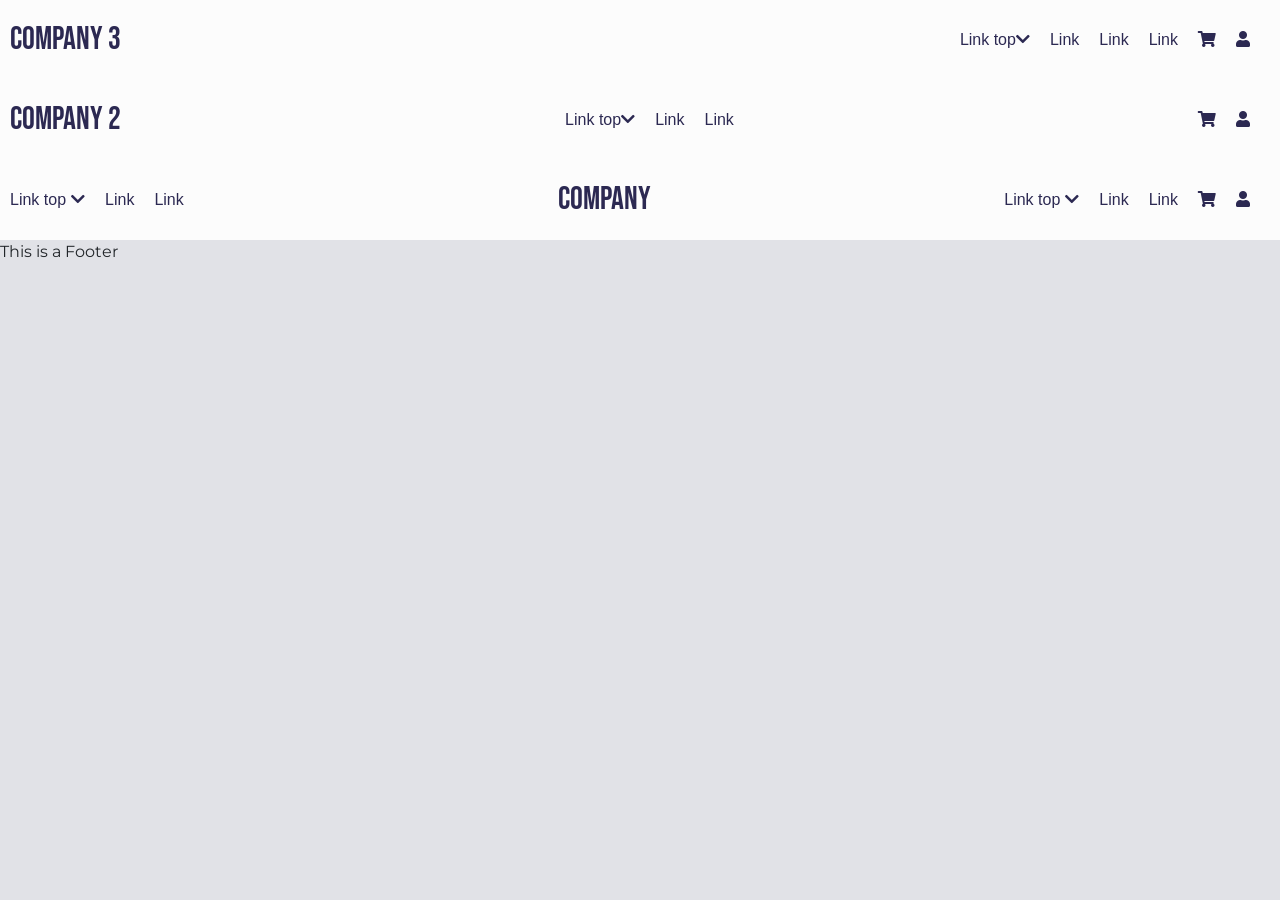
<file: headers.html>
<!DOCTYPE html><html><meta name="viewport" content="width=device-width, initial-scale=1.0"/><link rel="stylesheet" href="https://cdnjs.cloudflare.com/ajax/libs/font-awesome/5.15.3/css/all.min.css" integrity="sha512-iBBXm8fW90+nuLcSKlbmrPcLa0OT92xO1BIsZ+ywDWZCvqsWgccV3gFoRBv0z+8dLJgyAHIhR35VZc2oM/gI1w==" crossorigin="anonymous" referrerPolicy="no-referrer"/><link rel="preconnect" href="https://fonts.googleapis.com"/><link rel="preconnect" href="https://fonts.gstatic.com"/><link href="https://fonts.googleapis.com/css2?family=Bebas+Neue&amp;family=MonteCarlo&amp;display=swap" rel="stylesheet"/><link rel="preconnect" href="https://fonts.googleapis.com"/><link rel="preconnect" href="https://fonts.gstatic.com"/><link rel="preconnect" href="https://fonts.googleapis.com"/><link rel="preconnect" href="https://fonts.gstatic.com"/><link href="https://fonts.googleapis.com/css2?family=MonteCarlo&amp;display=swap" rel="stylesheet"/><link href="https://fonts.googleapis.com/css2?family=Montserrat:wght@100;300;700&amp;display=swap" rel="stylesheet"/><head><meta name="viewport" content="width=device-width"/><meta charSet="utf-8"/><title>Create Next App</title><meta name="description" content="Generated by create next app"/><link rel="icon" href="/favicon.ico"/><meta name="next-head-count" content="5"/><link rel="preload" href="/_next/static/css/93572d8c973372acbb78.css" as="style"/><link rel="stylesheet" href="/_next/static/css/93572d8c973372acbb78.css" data-n-g=""/><noscript data-n-css=""></noscript><script defer="" nomodule="" src="/_next/static/chunks/polyfills-a54b4f32bdc1ef890ddd.js"></script><script src="/_next/static/chunks/webpack-672781b4256b347cef75.js" defer=""></script><script src="/_next/static/chunks/framework-92300432a1172ef1338b.js" defer=""></script><script src="/_next/static/chunks/main-0786f78015b8368a3815.js" defer=""></script><script src="/_next/static/chunks/pages/_app-80d53bc2bdd8cbb24c16.js" defer=""></script><script src="/_next/static/chunks/152-bdd0f52a0183df4d543b.js" defer=""></script><script src="/_next/static/chunks/pages/headers-6ee874be0da295fb1ce9.js" defer=""></script><script src="/_next/static/020FO1uLZxjLuC_TqK9-1/_buildManifest.js" defer=""></script><script src="/_next/static/020FO1uLZxjLuC_TqK9-1/_ssgManifest.js" defer=""></script></head><body><div id="__next"><header class="header header3"><div class="header3__logo"><a href="/link">Company 3</a></div><ul class="header3__collections-nav"><li class="header3__collection-link"><a href="/link">Link top<i class="fas fa-chevron-down"></i></a><ul class="collection-link__sub-links"><li><a href="#">Sub-Link</a></li><li><a href="#">Sub-Link</a></li><li><a href="#">Sub-Link</a></li><li><a href="#">Sub-Link</a></li></ul></li><li class="header3__collection-link"><a href="/link">Link</a></li><li class="header3__collection-link"><a href="/link">Link</a></li><a href="/link" class="header3__collection-link">Link</a><a href="/cart"><i class="fas fa-shopping-cart"></i></a><a href="/cart"><i class="fas fa-user"></i></a></ul></header><header class="header header2"><div class="header2__logo"><a href="/link">Company 2</a></div><ul class="header2__collections-nav"><li class="header2__collection-link"><a href="/link">Link top<i class="fas fa-chevron-down"></i></a><ul class="collection-link__sub-links"><li><a href="#">Sub-Link</a></li><li><a href="#">Sub-Link</a></li><li><a href="#">Sub-Link</a></li><li><a href="#">Sub-Link</a></li></ul></li><li class="header2__collection-link"><a href="/link">Link</a></li><li class="header2__collection-link"><a href="/link">Link</a></li></ul><div class="header2__collections-nav"><a href="/cart"><i class="fas fa-shopping-cart"></i></a><a href="/cart"><i class="fas fa-user"></i></a></div></header><header class="header header1"><ul class="header1__collections-nav"><li class="header1__collection-link"><a href="/link">Link top<i class="fas fa-chevron-down"></i></a><ul class="collection-link__sub-links"><li><a href="#">Sub-Link</a></li><li><a href="#">Sub-Link</a></li><li><a href="#">Sub-Link</a></li><li><a href="#">Sub-Link</a></li></ul></li><li class="header1__collection-link"><a href="/link">Link</a></li><li class="header1__collection-link"><a href="/link">Link</a></li></ul><div class="header1__logo"><a href="/link">Company</a></div><ul class="header1__collections-nav"><li class="header1__collection-link"><a href="/link"> Link top<i class="fas fa-chevron-down"></i></a><ul class="collection-link__sub-links"><li><a href="#">Sub-Link</a></li><li><a href="#">Sub-Link</a></li><li><a href="#">Sub-Link</a></li><li><a href="#">Sub-Link</a></li></ul></li><li class="header1__collection-link"><a href="/link">Link</a></li><li class="header1__collection-link"><a href="/link">Link</a></li><a href="/cart"><i class="fas fa-shopping-cart"></i></a><a href="/cart"><i class="fas fa-user"></i></a></ul></header><main></main><header>This is a Footer</header></div><script id="__NEXT_DATA__" type="application/json">{"props":{"pageProps":{}},"page":"/headers","query":{},"buildId":"020FO1uLZxjLuC_TqK9-1","nextExport":true,"autoExport":true,"isFallback":false,"scriptLoader":[]}</script></body></html>
</file>
<file: _next/static/css/93572d8c973372acbb78.css>
*{-webkit-box-sizing:border-box;-moz-box-sizing:border-box;box-sizing:border-box}a,abbr,acronym,address,applet,article,aside,audio,b,big,blockquote,body,canvas,caption,center,cite,code,dd,del,details,dfn,div,dl,dt,em,embed,fieldset,figcaption,figure,footer,form,h1,h2,h3,h4,h5,h6,header,hgroup,html,i,iframe,img,ins,kbd,label,legend,li,mark,menu,nav,object,ol,output,p,pre,q,ruby,s,samp,section,small,span,strike,strong,sub,summary,sup,table,tbody,td,tfoot,th,thead,time,tr,tt,u,ul,var,video{margin:0;padding:0;border:0;font-size:100%;font:inherit;font-family:Montserrat,sans-serif;vertical-align:baseline}article,aside,details,figcaption,figure,footer,header,hgroup,menu,nav,section{display:block}body{line-height:1}ol,ul{list-style:none}blockquote,q{quotes:none}blockquote:after,blockquote:before,q:after,q:before{content:"";content:none}table{border-spacing:0}.header1{background-color:#fcfcfc;color:#000;display:-moz-box;display:flex;-moz-box-pack:justify;justify-content:space-between;-moz-box-align:center;align-items:center;padding:0 10px;height:80px}.header1 a{text-decoration:none;font-family:sans-serif;color:#2c2952;font-weight:400}.header1 a:hover{color:#e63b49}.header1__collections-nav{margin-bottom:0;padding-left:0;display:-moz-box;display:flex}.header1__collections-nav a{padding-right:20px;display:inline-block}.header1__collection-link{display:inline-block;position:relative;-webkit-transition:all .3s ease-in-out;-moz-transition:all .3s ease-in-out;transition:all .3s ease-in-out}.header1__collection-link .fas{padding-left:5px}.header1__collection-link .collection-link__sub-links{visibility:hidden;opacity:0;background:#fff;position:absolute;padding:20px;min-width:150px;border-radius:2px;top:20px;left:0;-webkit-box-shadow:0 1px 2px 0 rgba(0,0,0,.1);box-shadow:0 1px 2px 0 rgba(0,0,0,.1)}.header1__collection-link .collection-link__sub-links li{display:block;padding:10px 0}.header1__collection-link .collection-link__sub-links a{color:#2c2952!important;font-size:.9rem;display:block;padding:10px 0}.header1__collection-link .collection-link__sub-links a:hover{color:red!important}.header1__collection-link:hover .collection-link__sub-links{opacity:1;visibility:visible}.header1__logo a{font-size:2rem;font-family:Bebas Neue,cursive;-moz-box-pack:center;justify-content:center}.header1__logo a,.header2{display:-moz-box;display:flex;-moz-box-align:center;align-items:center}.header2{background-color:#fcfcfc;color:#1b1b1b;-moz-box-pack:justify;justify-content:space-between;padding:0 10px;height:80px}.header2 a{text-decoration:none;font-family:sans-serif;color:#2c2952;font-weight:400}.header2 a:hover{color:#e63b49}.header2__collections-nav{margin-bottom:0;padding-left:0;display:-moz-box;display:flex}.header2__collections-nav a{padding-right:20px;display:inline-block}.header2__collection-link{display:inline-block;position:relative;-webkit-transition:all .3s ease-in-out;-moz-transition:all .3s ease-in-out;transition:all .3s ease-in-out}.header2__collection-link .collection-link__sub-links{visibility:hidden;opacity:0;background:#fff;position:absolute;padding:20px;min-width:150px;border-radius:2px;top:20px;left:0;-webkit-box-shadow:0 1px 2px 0 rgba(0,0,0,.1);box-shadow:0 1px 2px 0 rgba(0,0,0,.1)}.header2__collection-link .collection-link__sub-links li{display:block;padding:10px 0}.header2__collection-link .collection-link__sub-links a{color:#2c2952!important;font-size:.9rem;display:block;padding:10px 0}.header2__collection-link .collection-link__sub-links a:hover{color:red!important}.header2__collection-link:hover .collection-link__sub-links{opacity:1;visibility:visible}.header2__logo a{font-size:2rem;font-family:Bebas Neue,cursive}.header3{background-color:#fcfcfc;color:#1b1b1b;display:-moz-box;display:flex;-moz-box-pack:justify;justify-content:space-between;-moz-box-align:center;align-items:center;padding:0 10px;height:80px}.header3 a{text-decoration:none;font-family:sans-serif;color:#2c2952;font-weight:400}.header3 a:hover{color:#e63b49}.header3__collections-nav{margin-bottom:0;padding-left:0;display:-moz-box;display:flex}.header3__collections-nav a{padding-right:20px;display:inline-block}.header3__collection-link{display:inline-block;position:relative;-webkit-transition:all .3s ease-in-out;-moz-transition:all .3s ease-in-out;transition:all .3s ease-in-out}.header3__collection-link .collection-link__sub-links{visibility:hidden;opacity:0;background:#fff;position:absolute;padding:20px;min-width:150px;border-radius:2px;top:20px;left:0;-webkit-box-shadow:0 1px 2px 0 rgba(0,0,0,.1);box-shadow:0 1px 2px 0 rgba(0,0,0,.1)}.header3__collection-link .collection-link__sub-links li{display:block;padding:10px 0}.header3__collection-link .collection-link__sub-links a{color:#2c2952!important;font-size:.9rem;display:block;padding:10px 0}.header3__collection-link .collection-link__sub-links a:hover{color:red!important}.header3__collection-link:hover .collection-link__sub-links{opacity:1;visibility:visible}.header3__logo a{font-size:2rem;font-family:Bebas Neue,cursive}.announce-bar{display:-moz-box;display:flex;-moz-box-pack:center;justify-content:center;-moz-box-align:center;align-items:center;padding:15px 0;font-size:1.2rem;background-color:#605e7d;color:#fff;font-weight:700}.hero1{width:100%;height:100vh;overflow:hidden;position:relative;margin-bottom:50px}.hero1--aligned-center .hero1__content-container{-moz-box-pack:center;justify-content:center}.hero1--aligned-left .hero1__content-container{-moz-box-pack:start;justify-content:flex-start;padding-left:20rem}.hero1--aligned-right .hero1__content-container{-moz-box-pack:end;justify-content:flex-end;padding-right:20rem}.hero1__bg{position:absolute;object-fit:cover;object-position:center;width:100%;height:100%;z-index:1}.hero1__content-container{position:absolute;top:0;left:0;z-index:2;width:100%;height:100%;background-color:rgba(0,0,0,.4)}.hero1__content-container,.hero1__info{display:-moz-box;display:flex;-moz-box-pack:center;justify-content:center;-moz-box-align:center;align-items:center}.hero1__info{max-width:400px;color:#fff;-moz-box-orient:vertical;-moz-box-direction:normal;flex-direction:column}.hero1__title{font-size:3rem;color:#fff;font-family:Bebas Neue,cursive;font-weight:700}.hero1__paragraph{margin-bottom:2rem}.hero1__button{padding:15px 25px;background:#fff;font-family:sans-serif;color:#000;text-align:center;width:200px;text-decoration:none;cursor:pointer;font-weight:700;font-size:.8rem}.hero2{width:100%;height:100vh;overflow:hidden;position:relative;display:-moz-box;display:flex;margin-bottom:50px}.hero2 .hero2__collection1{width:50%;position:relative;height:100%}.hero2 .hero2__collection1 .hero2__content-container{-moz-box-pack:end;justify-content:flex-end;padding-right:7rem}.hero2 .hero2__collection2{width:50%;position:relative;height:100%}.hero2 .hero2__collection2 .hero2__content-container{-moz-box-pack:start;justify-content:flex-start;padding-left:7rem}.hero2__bg{object-fit:cover;object-position:center;z-index:1}.hero2__bg,.hero2__content-container{position:absolute;width:100%;height:100%}.hero2__content-container{top:0;left:0;z-index:2;background-color:rgba(0,0,0,.4);display:-moz-box;display:flex;-moz-box-align:end;align-items:flex-end;padding-bottom:8rem}.hero2__info{max-width:400px;color:#fff;display:-moz-box;display:flex;-moz-box-orient:vertical;-moz-box-direction:normal;flex-direction:column;-moz-box-pack:center;justify-content:center;-moz-box-align:center;align-items:center}.hero2__title{font-size:3rem;color:#fff;font-family:Bebas Neue,cursive;font-weight:700}.hero2__paragraph{margin-bottom:2rem}.hero2__button{padding:15px 25px;background:transparent;font-family:sans-serif;color:#fff;text-align:center;width:200px;text-decoration:none;cursor:pointer;font-weight:700;font-size:.8rem;border:2px solid #fff;-webkit-transition:all .3s ease-in-out;-moz-transition:all .3s ease-in-out;transition:all .3s ease-in-out}.hero2__button:hover{background:#fff;color:#000}.collection1{padding:50px 0}.collection1__product-img{background:#f7f9fd;display:-moz-box;display:flex;-moz-box-pack:center;justify-content:center;-moz-box-align:center;align-items:center;height:550px;margin-bottom:10px;position:relative;cursor:pointer;overflow:hidden}.collection1__product-img:hover img{-webkit-transform:scale(1.3);-moz-transform:scale(1.3);transform:scale(1.3)}.collection1__product-img img{-webkit-transition:all .5 ease-in-out .5s;-moz-transition:all .5 ease-in-out .5s;transition:all .5 ease-in-out .5s;max-width:100%;height:100%;object-fit:cover;object-position:center}.collection1__heart{position:absolute;top:20px;right:20px;font-size:1.4rem;color:#a8a8c1;-webkit-transition:all .2s ease-in-out;-moz-transition:all .2s ease-in-out;transition:all .2s ease-in-out;cursor:pointer}.collection1__heart:hover{color:#fb6f92;-webkit-transform:scale(1.2);-moz-transform:scale(1.2);transform:scale(1.2)}.collection1__product-info{display:-moz-box;display:flex;-moz-box-pack:justify;justify-content:space-between}.collection1__product-title{font-size:1.2rem;font-weight:700;display:block}.collection1__product-price{font-size:1rem}.collection1__colors{display:-moz-box;display:flex}.collection1__color{width:20px;height:20px;margin-right:5px}.collection1__color--black{background:#000}.collection1__color--blue{background:#00f}.collection1__color--red{background:red}.collection1__color--yellow{background:#ff0}.collection2{padding:50px 0}.collection2__product-img{background:#f7f9fd;display:-moz-box;display:flex;-moz-box-pack:center;justify-content:center;-moz-box-align:center;align-items:center;height:550px;margin-bottom:10px;position:relative}.collection2__product-img img{max-width:100%;height:100%;object-fit:cover;object-position:center}.collection2__heart{position:absolute;top:20px;right:20px;font-size:1.4rem;color:#a8a8c1;-webkit-transition:all .2s ease-in-out;-moz-transition:all .2s ease-in-out;transition:all .2s ease-in-out;cursor:pointer}.collection2__heart:hover{color:#fb6f92;-webkit-transform:scale(1.2);-moz-transform:scale(1.2);transform:scale(1.2)}.collection2__product-info{display:-moz-box;display:flex;-moz-box-pack:justify;justify-content:space-between}.collection2__product-title{font-size:1.2rem;font-weight:700;display:block}.collection2__product-price{font-size:1rem}.collection2__colors{display:-moz-box;display:flex}.collection2__color{width:20px;height:20px;margin-right:5px}.collection2__color--black{background:#000}.collection2__color--blue{background:#00f}.collection2__color--red{background:red}.collection2__color--yellow{background:#ff0}.collection3{padding:50px 0}.collection3__product-img{background:#f7f9fd;display:-moz-box;display:flex;-moz-box-pack:center;justify-content:center;-moz-box-align:center;align-items:center;height:550px;max-width:100%;margin-bottom:10px;position:relative}.collection3__product-img img{width:100%;height:100%;object-fit:cover;object-position:center}.collection3__product-img:hover{cursor:pointer}.collection3__product-img:hover .collection3__img-front{opacity:0}.collection3__product-img:hover .collection3__img-back{opacity:1}.collection3__img-front{opacity:1}.collection3__img-back,.collection3__img-front{position:absolute;top:0;left:0;-webkit-transition:all .3s ease-in-out;-moz-transition:all .3s ease-in-out;transition:all .3s ease-in-out}.collection3__img-back{opacity:0}.collection3__heart{z-index:2;position:absolute;top:20px;right:20px;font-size:1.4rem;color:#a8a8c1;-webkit-transition:all .2s ease-in-out;-moz-transition:all .2s ease-in-out;transition:all .2s ease-in-out;cursor:pointer}.collection3__heart:hover{color:#fb6f92;-webkit-transform:scale(1.2);-moz-transform:scale(1.2);transform:scale(1.2)}.collection3__product-info{display:-moz-box;display:flex;-moz-box-pack:justify;justify-content:space-between}.collection3__product-title{font-size:1.2rem;font-weight:700;display:block}.collection3__product-price{font-size:1rem}.collection3__colors{display:-moz-box;display:flex}.collection3__color{width:20px;height:20px;margin-right:5px}.collection3__color--black{background:#000}.collection3__color--blue{background:#00f}.collection3__color--red{background:red}.collection3__color--yellow{background:#ff0}.footer{background-color:#000;padding:50px 0}.footer__links{display:-moz-box;display:flex;-moz-box-orient:vertical;-moz-box-direction:normal;flex-direction:column}.footer__column-title{color:#fff;font-weight:700;font-size:1rem;margin-bottom:.8rem}.footer__link{color:#dbdad9;font-size:.8rem;text-decoration:none;margin-bottom:1rem}.footer__extra{display:-moz-box;display:flex;-moz-box-orient:vertical;-moz-box-direction:normal;flex-direction:column}.footer__input{margin-bottom:1rem;border-radius:4px}.footer p{font-size:.7rem;line-height:1.7;color:#dbdad9}.footer__social-icons{display:-moz-box;display:flex}.footer__social-link{display:block;padding:20px;color:#dbdad9}.footer__bottom{border-top:1px solid #7e7e7e;padding-top:20px 0 0 0;display:-moz-box;display:flex;-moz-box-pack:justify;justify-content:space-between}.footer__copyright{color:#dbdbdb}.footer__extra-links a{color:#dbdbdb;font-size:.8rem;text-decoration:none;padding:0 20px}h1{font-size:2rem;text-align:center;display:block;margin:2rem 0}.comp-space{padding:50px 0}/*!
 * Bootstrap v5.0.2 (https://getbootstrap.com/)
 * Copyright 2011-2021 The Bootstrap Authors
 * Copyright 2011-2021 Twitter, Inc.
 * Licensed under MIT (https://github.com/twbs/bootstrap/blob/main/LICENSE)
 */:root{--bs-blue:#0d6efd;--bs-indigo:#6610f2;--bs-purple:#6f42c1;--bs-pink:#d63384;--bs-red:#dc3545;--bs-orange:#fd7e14;--bs-yellow:#ffc107;--bs-green:#198754;--bs-teal:#20c997;--bs-cyan:#0dcaf0;--bs-white:#fff;--bs-gray:#6c757d;--bs-gray-dark:#343a40;--bs-primary:#0d6efd;--bs-secondary:#6c757d;--bs-success:#198754;--bs-info:#0dcaf0;--bs-warning:#ffc107;--bs-danger:#dc3545;--bs-light:#f8f9fa;--bs-dark:#212529;--bs-font-sans-serif:system-ui,-apple-system,"Segoe UI",Roboto,"Helvetica Neue",Arial,"Noto Sans","Liberation Sans",sans-serif,"Apple Color Emoji","Segoe UI Emoji","Segoe UI Symbol","Noto Color Emoji";--bs-font-monospace:SFMono-Regular,Menlo,Monaco,Consolas,"Liberation Mono","Courier New",monospace;--bs-gradient:linear-gradient(180deg,hsla(0,0%,100%,0.15),hsla(0,0%,100%,0))}*,:after,:before{-webkit-box-sizing:border-box;-moz-box-sizing:border-box;box-sizing:border-box}@media(prefers-reduced-motion:no-preference){:root{scroll-behavior:smooth}}body{margin:0;font-family:var(--bs-font-sans-serif);font-size:1rem;font-weight:400;line-height:1.5;color:#212529;background-color:#fff;-webkit-text-size-adjust:100%;-webkit-tap-highlight-color:rgba(0,0,0,0)}hr{margin:1rem 0;color:inherit;background-color:currentColor;border:0;opacity:.25}hr:not([size]){height:1px}.h1,.h2,.h3,.h4,.h5,.h6,h1,h2,h3,h4,h5,h6{margin-top:0;margin-bottom:.5rem;font-weight:500;line-height:1.2}.h1,h1{font-size:-webkit-calc(1.375rem + 1.5vw);font-size:-moz-calc(1.375rem + 1.5vw);font-size:calc(1.375rem + 1.5vw)}@media(min-width:1200px){.h1,h1{font-size:2.5rem}}.h2,h2{font-size:-webkit-calc(1.325rem + .9vw);font-size:-moz-calc(1.325rem + .9vw);font-size:calc(1.325rem + .9vw)}@media(min-width:1200px){.h2,h2{font-size:2rem}}.h3,h3{font-size:-webkit-calc(1.3rem + .6vw);font-size:-moz-calc(1.3rem + .6vw);font-size:calc(1.3rem + .6vw)}@media(min-width:1200px){.h3,h3{font-size:1.75rem}}.h4,h4{font-size:-webkit-calc(1.275rem + .3vw);font-size:-moz-calc(1.275rem + .3vw);font-size:calc(1.275rem + .3vw)}@media(min-width:1200px){.h4,h4{font-size:1.5rem}}.h5,h5{font-size:1.25rem}.h6,h6{font-size:1rem}p{margin-top:0;margin-bottom:1rem}abbr[data-bs-original-title],abbr[title]{-webkit-text-decoration:underline dotted;text-decoration:underline dotted;cursor:help;-webkit-text-decoration-skip-ink:none;text-decoration-skip-ink:none}address{margin-bottom:1rem;font-style:normal;line-height:inherit}ol,ul{padding-left:2rem}dl,ol,ul{margin-top:0;margin-bottom:1rem}ol ol,ol ul,ul ol,ul ul{margin-bottom:0}dt{font-weight:700}dd{margin-bottom:.5rem;margin-left:0}blockquote{margin:0 0 1rem}b,strong{font-weight:bolder}.small,small{font-size:.875em}.mark,mark{padding:.2em;background-color:#fcf8e3}sub,sup{position:relative;font-size:.75em;line-height:0;vertical-align:baseline}sub{bottom:-.25em}sup{top:-.5em}a{color:#0d6efd;text-decoration:underline}a:hover{color:#0a58ca}a:not([href]):not([class]),a:not([href]):not([class]):hover{color:inherit;text-decoration:none}code,kbd,pre,samp{font-family:var(--bs-font-monospace);font-size:1em;direction:ltr;unicode-bidi:bidi-override}pre{display:block;margin-top:0;margin-bottom:1rem;overflow:auto;font-size:.875em}pre code{font-size:inherit;color:inherit;word-break:normal}code{font-size:.875em;color:#d63384;word-wrap:break-word}a>code{color:inherit}kbd{padding:.2rem .4rem;font-size:.875em;color:#fff;background-color:#212529;border-radius:.2rem}kbd kbd{padding:0;font-size:1em;font-weight:700}figure{margin:0 0 1rem}img,svg{vertical-align:middle}table{caption-side:bottom;border-collapse:collapse}caption{padding-top:.5rem;padding-bottom:.5rem;color:#6c757d;text-align:left}th{text-align:inherit;text-align:-webkit-match-parent}tbody,td,tfoot,th,thead,tr{border:0 solid;border-color:inherit}label{display:inline-block}button{border-radius:0}button:focus:not(:focus-visible){outline:0}button,input,optgroup,select,textarea{margin:0;font-family:inherit;font-size:inherit;line-height:inherit}button,select{text-transform:none}[role=button]{cursor:pointer}select{word-wrap:normal}select:disabled{opacity:1}[list]::-webkit-calendar-picker-indicator{display:none}[type=button],[type=reset],[type=submit],button{-webkit-appearance:button}[type=button]:not(:disabled),[type=reset]:not(:disabled),[type=submit]:not(:disabled),button:not(:disabled){cursor:pointer}::-moz-focus-inner{padding:0;border-style:none}textarea{resize:vertical}fieldset{min-width:0;padding:0;margin:0;border:0}legend{float:left;width:100%;padding:0;margin-bottom:.5rem;font-size:-webkit-calc(1.275rem + .3vw);font-size:-moz-calc(1.275rem + .3vw);font-size:calc(1.275rem + .3vw);line-height:inherit}@media(min-width:1200px){legend{font-size:1.5rem}}legend+*{clear:left}::-webkit-datetime-edit-day-field,::-webkit-datetime-edit-fields-wrapper,::-webkit-datetime-edit-hour-field,::-webkit-datetime-edit-minute,::-webkit-datetime-edit-month-field,::-webkit-datetime-edit-text,::-webkit-datetime-edit-year-field{padding:0}::-webkit-inner-spin-button{height:auto}[type=search]{outline-offset:-2px;-webkit-appearance:textfield}::-webkit-search-decoration{-webkit-appearance:none}::-webkit-color-swatch-wrapper{padding:0}::file-selector-button{font:inherit}::-webkit-file-upload-button{font:inherit;-webkit-appearance:button}output{display:inline-block}iframe{border:0}summary{display:list-item;cursor:pointer}progress{vertical-align:baseline}[hidden]{display:none!important}.lead{font-size:1.25rem;font-weight:300}.display-1{font-size:-webkit-calc(1.625rem + 4.5vw);font-size:-moz-calc(1.625rem + 4.5vw);font-size:calc(1.625rem + 4.5vw);font-weight:300;line-height:1.2}@media(min-width:1200px){.display-1{font-size:5rem}}.display-2{font-size:-webkit-calc(1.575rem + 3.9vw);font-size:-moz-calc(1.575rem + 3.9vw);font-size:calc(1.575rem + 3.9vw);font-weight:300;line-height:1.2}@media(min-width:1200px){.display-2{font-size:4.5rem}}.display-3{font-size:-webkit-calc(1.525rem + 3.3vw);font-size:-moz-calc(1.525rem + 3.3vw);font-size:calc(1.525rem + 3.3vw);font-weight:300;line-height:1.2}@media(min-width:1200px){.display-3{font-size:4rem}}.display-4{font-size:-webkit-calc(1.475rem + 2.7vw);font-size:-moz-calc(1.475rem + 2.7vw);font-size:calc(1.475rem + 2.7vw);font-weight:300;line-height:1.2}@media(min-width:1200px){.display-4{font-size:3.5rem}}.display-5{font-size:-webkit-calc(1.425rem + 2.1vw);font-size:-moz-calc(1.425rem + 2.1vw);font-size:calc(1.425rem + 2.1vw);font-weight:300;line-height:1.2}@media(min-width:1200px){.display-5{font-size:3rem}}.display-6{font-size:-webkit-calc(1.375rem + 1.5vw);font-size:-moz-calc(1.375rem + 1.5vw);font-size:calc(1.375rem + 1.5vw);font-weight:300;line-height:1.2}@media(min-width:1200px){.display-6{font-size:2.5rem}}.list-inline,.list-unstyled{padding-left:0;list-style:none}.list-inline-item{display:inline-block}.list-inline-item:not(:last-child){margin-right:.5rem}.initialism{font-size:.875em;text-transform:uppercase}.blockquote{margin-bottom:1rem;font-size:1.25rem}.blockquote>:last-child{margin-bottom:0}.blockquote-footer{margin-top:-1rem;margin-bottom:1rem;font-size:.875em;color:#6c757d}.blockquote-footer:before{content:"— "}.img-fluid,.img-thumbnail{max-width:100%;height:auto}.img-thumbnail{padding:.25rem;background-color:#fff;border:1px solid #dee2e6;border-radius:.25rem}.figure{display:inline-block}.figure-img{margin-bottom:.5rem;line-height:1}.figure-caption{font-size:.875em;color:#6c757d}.container,.container-fluid,.container-lg,.container-md,.container-sm,.container-xl,.container-xxl{width:100%;padding-right:var(--bs-gutter-x,.75rem);padding-left:var(--bs-gutter-x,.75rem);margin-right:auto;margin-left:auto}@media(min-width:576px){.container,.container-sm{max-width:540px}}@media(min-width:768px){.container,.container-md,.container-sm{max-width:720px}}@media(min-width:992px){.container,.container-lg,.container-md,.container-sm{max-width:960px}}@media(min-width:1200px){.container,.container-lg,.container-md,.container-sm,.container-xl{max-width:1140px}}@media(min-width:1400px){.container,.container-lg,.container-md,.container-sm,.container-xl,.container-xxl{max-width:1320px}}.row{--bs-gutter-x:1.5rem;--bs-gutter-y:0;display:-moz-box;display:flex;flex-wrap:wrap;margin-top:calc(var(--bs-gutter-y) * -1);margin-right:calc(var(--bs-gutter-x) * -.5);margin-left:calc(var(--bs-gutter-x) * -.5)}.row>*{flex-shrink:0;width:100%;max-width:100%;padding-right:calc(var(--bs-gutter-x) * .5);padding-left:calc(var(--bs-gutter-x) * .5);margin-top:var(--bs-gutter-y)}.col{-moz-box-flex:1;flex:1 0}.row-cols-auto>*{-moz-box-flex:0;flex:0 0 auto;width:auto}.row-cols-1>*{width:100%}.row-cols-1>*,.row-cols-2>*{-moz-box-flex:0;flex:0 0 auto}.row-cols-2>*{width:50%}.row-cols-3>*{width:33.3333333333%}.row-cols-3>*,.row-cols-4>*{-moz-box-flex:0;flex:0 0 auto}.row-cols-4>*{width:25%}.row-cols-5>*{width:20%}.row-cols-5>*,.row-cols-6>*{-moz-box-flex:0;flex:0 0 auto}.row-cols-6>*{width:16.6666666667%}@media(min-width:576px){.col-sm{-moz-box-flex:1;flex:1 0}.row-cols-sm-auto>*{-moz-box-flex:0;flex:0 0 auto;width:auto}.row-cols-sm-1>*{-moz-box-flex:0;flex:0 0 auto;width:100%}.row-cols-sm-2>*{-moz-box-flex:0;flex:0 0 auto;width:50%}.row-cols-sm-3>*{-moz-box-flex:0;flex:0 0 auto;width:33.3333333333%}.row-cols-sm-4>*{-moz-box-flex:0;flex:0 0 auto;width:25%}.row-cols-sm-5>*{-moz-box-flex:0;flex:0 0 auto;width:20%}.row-cols-sm-6>*{-moz-box-flex:0;flex:0 0 auto;width:16.6666666667%}}@media(min-width:768px){.col-md{-moz-box-flex:1;flex:1 0}.row-cols-md-auto>*{-moz-box-flex:0;flex:0 0 auto;width:auto}.row-cols-md-1>*{-moz-box-flex:0;flex:0 0 auto;width:100%}.row-cols-md-2>*{-moz-box-flex:0;flex:0 0 auto;width:50%}.row-cols-md-3>*{-moz-box-flex:0;flex:0 0 auto;width:33.3333333333%}.row-cols-md-4>*{-moz-box-flex:0;flex:0 0 auto;width:25%}.row-cols-md-5>*{-moz-box-flex:0;flex:0 0 auto;width:20%}.row-cols-md-6>*{-moz-box-flex:0;flex:0 0 auto;width:16.6666666667%}}@media(min-width:992px){.col-lg{-moz-box-flex:1;flex:1 0}.row-cols-lg-auto>*{-moz-box-flex:0;flex:0 0 auto;width:auto}.row-cols-lg-1>*{-moz-box-flex:0;flex:0 0 auto;width:100%}.row-cols-lg-2>*{-moz-box-flex:0;flex:0 0 auto;width:50%}.row-cols-lg-3>*{-moz-box-flex:0;flex:0 0 auto;width:33.3333333333%}.row-cols-lg-4>*{-moz-box-flex:0;flex:0 0 auto;width:25%}.row-cols-lg-5>*{-moz-box-flex:0;flex:0 0 auto;width:20%}.row-cols-lg-6>*{-moz-box-flex:0;flex:0 0 auto;width:16.6666666667%}}@media(min-width:1200px){.col-xl{-moz-box-flex:1;flex:1 0}.row-cols-xl-auto>*{-moz-box-flex:0;flex:0 0 auto;width:auto}.row-cols-xl-1>*{-moz-box-flex:0;flex:0 0 auto;width:100%}.row-cols-xl-2>*{-moz-box-flex:0;flex:0 0 auto;width:50%}.row-cols-xl-3>*{-moz-box-flex:0;flex:0 0 auto;width:33.3333333333%}.row-cols-xl-4>*{-moz-box-flex:0;flex:0 0 auto;width:25%}.row-cols-xl-5>*{-moz-box-flex:0;flex:0 0 auto;width:20%}.row-cols-xl-6>*{-moz-box-flex:0;flex:0 0 auto;width:16.6666666667%}}@media(min-width:1400px){.col-xxl{-moz-box-flex:1;flex:1 0}.row-cols-xxl-auto>*{-moz-box-flex:0;flex:0 0 auto;width:auto}.row-cols-xxl-1>*{-moz-box-flex:0;flex:0 0 auto;width:100%}.row-cols-xxl-2>*{-moz-box-flex:0;flex:0 0 auto;width:50%}.row-cols-xxl-3>*{-moz-box-flex:0;flex:0 0 auto;width:33.3333333333%}.row-cols-xxl-4>*{-moz-box-flex:0;flex:0 0 auto;width:25%}.row-cols-xxl-5>*{-moz-box-flex:0;flex:0 0 auto;width:20%}.row-cols-xxl-6>*{-moz-box-flex:0;flex:0 0 auto;width:16.6666666667%}}.col-auto{width:auto}.col-1,.col-auto{-moz-box-flex:0;flex:0 0 auto}.col-1{width:8.33333333%}.col-2{width:16.66666667%}.col-2,.col-3{-moz-box-flex:0;flex:0 0 auto}.col-3{width:25%}.col-4{width:33.33333333%}.col-4,.col-5{-moz-box-flex:0;flex:0 0 auto}.col-5{width:41.66666667%}.col-6{width:50%}.col-6,.col-7{-moz-box-flex:0;flex:0 0 auto}.col-7{width:58.33333333%}.col-8{width:66.66666667%}.col-8,.col-9{-moz-box-flex:0;flex:0 0 auto}.col-9{width:75%}.col-10{width:83.33333333%}.col-10,.col-11{-moz-box-flex:0;flex:0 0 auto}.col-11{width:91.66666667%}.col-12{-moz-box-flex:0;flex:0 0 auto;width:100%}.offset-1{margin-left:8.33333333%}.offset-2{margin-left:16.66666667%}.offset-3{margin-left:25%}.offset-4{margin-left:33.33333333%}.offset-5{margin-left:41.66666667%}.offset-6{margin-left:50%}.offset-7{margin-left:58.33333333%}.offset-8{margin-left:66.66666667%}.offset-9{margin-left:75%}.offset-10{margin-left:83.33333333%}.offset-11{margin-left:91.66666667%}.g-0,.gx-0{--bs-gutter-x:0}.g-0,.gy-0{--bs-gutter-y:0}.g-1,.gx-1{--bs-gutter-x:0.25rem}.g-1,.gy-1{--bs-gutter-y:0.25rem}.g-2,.gx-2{--bs-gutter-x:0.5rem}.g-2,.gy-2{--bs-gutter-y:0.5rem}.g-3,.gx-3{--bs-gutter-x:1rem}.g-3,.gy-3{--bs-gutter-y:1rem}.g-4,.gx-4{--bs-gutter-x:1.5rem}.g-4,.gy-4{--bs-gutter-y:1.5rem}.g-5,.gx-5{--bs-gutter-x:3rem}.g-5,.gy-5{--bs-gutter-y:3rem}@media(min-width:576px){.col-sm-auto{width:auto}.col-sm-1,.col-sm-auto{-moz-box-flex:0;flex:0 0 auto}.col-sm-1{width:8.33333333%}.col-sm-2{width:16.66666667%}.col-sm-2,.col-sm-3{-moz-box-flex:0;flex:0 0 auto}.col-sm-3{width:25%}.col-sm-4{width:33.33333333%}.col-sm-4,.col-sm-5{-moz-box-flex:0;flex:0 0 auto}.col-sm-5{width:41.66666667%}.col-sm-6{width:50%}.col-sm-6,.col-sm-7{-moz-box-flex:0;flex:0 0 auto}.col-sm-7{width:58.33333333%}.col-sm-8{width:66.66666667%}.col-sm-8,.col-sm-9{-moz-box-flex:0;flex:0 0 auto}.col-sm-9{width:75%}.col-sm-10{width:83.33333333%}.col-sm-10,.col-sm-11{-moz-box-flex:0;flex:0 0 auto}.col-sm-11{width:91.66666667%}.col-sm-12{-moz-box-flex:0;flex:0 0 auto;width:100%}.offset-sm-0{margin-left:0}.offset-sm-1{margin-left:8.33333333%}.offset-sm-2{margin-left:16.66666667%}.offset-sm-3{margin-left:25%}.offset-sm-4{margin-left:33.33333333%}.offset-sm-5{margin-left:41.66666667%}.offset-sm-6{margin-left:50%}.offset-sm-7{margin-left:58.33333333%}.offset-sm-8{margin-left:66.66666667%}.offset-sm-9{margin-left:75%}.offset-sm-10{margin-left:83.33333333%}.offset-sm-11{margin-left:91.66666667%}.g-sm-0,.gx-sm-0{--bs-gutter-x:0}.g-sm-0,.gy-sm-0{--bs-gutter-y:0}.g-sm-1,.gx-sm-1{--bs-gutter-x:0.25rem}.g-sm-1,.gy-sm-1{--bs-gutter-y:0.25rem}.g-sm-2,.gx-sm-2{--bs-gutter-x:0.5rem}.g-sm-2,.gy-sm-2{--bs-gutter-y:0.5rem}.g-sm-3,.gx-sm-3{--bs-gutter-x:1rem}.g-sm-3,.gy-sm-3{--bs-gutter-y:1rem}.g-sm-4,.gx-sm-4{--bs-gutter-x:1.5rem}.g-sm-4,.gy-sm-4{--bs-gutter-y:1.5rem}.g-sm-5,.gx-sm-5{--bs-gutter-x:3rem}.g-sm-5,.gy-sm-5{--bs-gutter-y:3rem}}@media(min-width:768px){.col-md-auto{width:auto}.col-md-1,.col-md-auto{-moz-box-flex:0;flex:0 0 auto}.col-md-1{width:8.33333333%}.col-md-2{width:16.66666667%}.col-md-2,.col-md-3{-moz-box-flex:0;flex:0 0 auto}.col-md-3{width:25%}.col-md-4{width:33.33333333%}.col-md-4,.col-md-5{-moz-box-flex:0;flex:0 0 auto}.col-md-5{width:41.66666667%}.col-md-6{width:50%}.col-md-6,.col-md-7{-moz-box-flex:0;flex:0 0 auto}.col-md-7{width:58.33333333%}.col-md-8{width:66.66666667%}.col-md-8,.col-md-9{-moz-box-flex:0;flex:0 0 auto}.col-md-9{width:75%}.col-md-10{width:83.33333333%}.col-md-10,.col-md-11{-moz-box-flex:0;flex:0 0 auto}.col-md-11{width:91.66666667%}.col-md-12{-moz-box-flex:0;flex:0 0 auto;width:100%}.offset-md-0{margin-left:0}.offset-md-1{margin-left:8.33333333%}.offset-md-2{margin-left:16.66666667%}.offset-md-3{margin-left:25%}.offset-md-4{margin-left:33.33333333%}.offset-md-5{margin-left:41.66666667%}.offset-md-6{margin-left:50%}.offset-md-7{margin-left:58.33333333%}.offset-md-8{margin-left:66.66666667%}.offset-md-9{margin-left:75%}.offset-md-10{margin-left:83.33333333%}.offset-md-11{margin-left:91.66666667%}.g-md-0,.gx-md-0{--bs-gutter-x:0}.g-md-0,.gy-md-0{--bs-gutter-y:0}.g-md-1,.gx-md-1{--bs-gutter-x:0.25rem}.g-md-1,.gy-md-1{--bs-gutter-y:0.25rem}.g-md-2,.gx-md-2{--bs-gutter-x:0.5rem}.g-md-2,.gy-md-2{--bs-gutter-y:0.5rem}.g-md-3,.gx-md-3{--bs-gutter-x:1rem}.g-md-3,.gy-md-3{--bs-gutter-y:1rem}.g-md-4,.gx-md-4{--bs-gutter-x:1.5rem}.g-md-4,.gy-md-4{--bs-gutter-y:1.5rem}.g-md-5,.gx-md-5{--bs-gutter-x:3rem}.g-md-5,.gy-md-5{--bs-gutter-y:3rem}}@media(min-width:992px){.col-lg-auto{width:auto}.col-lg-1,.col-lg-auto{-moz-box-flex:0;flex:0 0 auto}.col-lg-1{width:8.33333333%}.col-lg-2{width:16.66666667%}.col-lg-2,.col-lg-3{-moz-box-flex:0;flex:0 0 auto}.col-lg-3{width:25%}.col-lg-4{width:33.33333333%}.col-lg-4,.col-lg-5{-moz-box-flex:0;flex:0 0 auto}.col-lg-5{width:41.66666667%}.col-lg-6{width:50%}.col-lg-6,.col-lg-7{-moz-box-flex:0;flex:0 0 auto}.col-lg-7{width:58.33333333%}.col-lg-8{width:66.66666667%}.col-lg-8,.col-lg-9{-moz-box-flex:0;flex:0 0 auto}.col-lg-9{width:75%}.col-lg-10{width:83.33333333%}.col-lg-10,.col-lg-11{-moz-box-flex:0;flex:0 0 auto}.col-lg-11{width:91.66666667%}.col-lg-12{-moz-box-flex:0;flex:0 0 auto;width:100%}.offset-lg-0{margin-left:0}.offset-lg-1{margin-left:8.33333333%}.offset-lg-2{margin-left:16.66666667%}.offset-lg-3{margin-left:25%}.offset-lg-4{margin-left:33.33333333%}.offset-lg-5{margin-left:41.66666667%}.offset-lg-6{margin-left:50%}.offset-lg-7{margin-left:58.33333333%}.offset-lg-8{margin-left:66.66666667%}.offset-lg-9{margin-left:75%}.offset-lg-10{margin-left:83.33333333%}.offset-lg-11{margin-left:91.66666667%}.g-lg-0,.gx-lg-0{--bs-gutter-x:0}.g-lg-0,.gy-lg-0{--bs-gutter-y:0}.g-lg-1,.gx-lg-1{--bs-gutter-x:0.25rem}.g-lg-1,.gy-lg-1{--bs-gutter-y:0.25rem}.g-lg-2,.gx-lg-2{--bs-gutter-x:0.5rem}.g-lg-2,.gy-lg-2{--bs-gutter-y:0.5rem}.g-lg-3,.gx-lg-3{--bs-gutter-x:1rem}.g-lg-3,.gy-lg-3{--bs-gutter-y:1rem}.g-lg-4,.gx-lg-4{--bs-gutter-x:1.5rem}.g-lg-4,.gy-lg-4{--bs-gutter-y:1.5rem}.g-lg-5,.gx-lg-5{--bs-gutter-x:3rem}.g-lg-5,.gy-lg-5{--bs-gutter-y:3rem}}@media(min-width:1200px){.col-xl-auto{width:auto}.col-xl-1,.col-xl-auto{-moz-box-flex:0;flex:0 0 auto}.col-xl-1{width:8.33333333%}.col-xl-2{width:16.66666667%}.col-xl-2,.col-xl-3{-moz-box-flex:0;flex:0 0 auto}.col-xl-3{width:25%}.col-xl-4{width:33.33333333%}.col-xl-4,.col-xl-5{-moz-box-flex:0;flex:0 0 auto}.col-xl-5{width:41.66666667%}.col-xl-6{width:50%}.col-xl-6,.col-xl-7{-moz-box-flex:0;flex:0 0 auto}.col-xl-7{width:58.33333333%}.col-xl-8{width:66.66666667%}.col-xl-8,.col-xl-9{-moz-box-flex:0;flex:0 0 auto}.col-xl-9{width:75%}.col-xl-10{width:83.33333333%}.col-xl-10,.col-xl-11{-moz-box-flex:0;flex:0 0 auto}.col-xl-11{width:91.66666667%}.col-xl-12{-moz-box-flex:0;flex:0 0 auto;width:100%}.offset-xl-0{margin-left:0}.offset-xl-1{margin-left:8.33333333%}.offset-xl-2{margin-left:16.66666667%}.offset-xl-3{margin-left:25%}.offset-xl-4{margin-left:33.33333333%}.offset-xl-5{margin-left:41.66666667%}.offset-xl-6{margin-left:50%}.offset-xl-7{margin-left:58.33333333%}.offset-xl-8{margin-left:66.66666667%}.offset-xl-9{margin-left:75%}.offset-xl-10{margin-left:83.33333333%}.offset-xl-11{margin-left:91.66666667%}.g-xl-0,.gx-xl-0{--bs-gutter-x:0}.g-xl-0,.gy-xl-0{--bs-gutter-y:0}.g-xl-1,.gx-xl-1{--bs-gutter-x:0.25rem}.g-xl-1,.gy-xl-1{--bs-gutter-y:0.25rem}.g-xl-2,.gx-xl-2{--bs-gutter-x:0.5rem}.g-xl-2,.gy-xl-2{--bs-gutter-y:0.5rem}.g-xl-3,.gx-xl-3{--bs-gutter-x:1rem}.g-xl-3,.gy-xl-3{--bs-gutter-y:1rem}.g-xl-4,.gx-xl-4{--bs-gutter-x:1.5rem}.g-xl-4,.gy-xl-4{--bs-gutter-y:1.5rem}.g-xl-5,.gx-xl-5{--bs-gutter-x:3rem}.g-xl-5,.gy-xl-5{--bs-gutter-y:3rem}}@media(min-width:1400px){.col-xxl-auto{width:auto}.col-xxl-1,.col-xxl-auto{-moz-box-flex:0;flex:0 0 auto}.col-xxl-1{width:8.33333333%}.col-xxl-2{width:16.66666667%}.col-xxl-2,.col-xxl-3{-moz-box-flex:0;flex:0 0 auto}.col-xxl-3{width:25%}.col-xxl-4{width:33.33333333%}.col-xxl-4,.col-xxl-5{-moz-box-flex:0;flex:0 0 auto}.col-xxl-5{width:41.66666667%}.col-xxl-6{width:50%}.col-xxl-6,.col-xxl-7{-moz-box-flex:0;flex:0 0 auto}.col-xxl-7{width:58.33333333%}.col-xxl-8{width:66.66666667%}.col-xxl-8,.col-xxl-9{-moz-box-flex:0;flex:0 0 auto}.col-xxl-9{width:75%}.col-xxl-10{width:83.33333333%}.col-xxl-10,.col-xxl-11{-moz-box-flex:0;flex:0 0 auto}.col-xxl-11{width:91.66666667%}.col-xxl-12{-moz-box-flex:0;flex:0 0 auto;width:100%}.offset-xxl-0{margin-left:0}.offset-xxl-1{margin-left:8.33333333%}.offset-xxl-2{margin-left:16.66666667%}.offset-xxl-3{margin-left:25%}.offset-xxl-4{margin-left:33.33333333%}.offset-xxl-5{margin-left:41.66666667%}.offset-xxl-6{margin-left:50%}.offset-xxl-7{margin-left:58.33333333%}.offset-xxl-8{margin-left:66.66666667%}.offset-xxl-9{margin-left:75%}.offset-xxl-10{margin-left:83.33333333%}.offset-xxl-11{margin-left:91.66666667%}.g-xxl-0,.gx-xxl-0{--bs-gutter-x:0}.g-xxl-0,.gy-xxl-0{--bs-gutter-y:0}.g-xxl-1,.gx-xxl-1{--bs-gutter-x:0.25rem}.g-xxl-1,.gy-xxl-1{--bs-gutter-y:0.25rem}.g-xxl-2,.gx-xxl-2{--bs-gutter-x:0.5rem}.g-xxl-2,.gy-xxl-2{--bs-gutter-y:0.5rem}.g-xxl-3,.gx-xxl-3{--bs-gutter-x:1rem}.g-xxl-3,.gy-xxl-3{--bs-gutter-y:1rem}.g-xxl-4,.gx-xxl-4{--bs-gutter-x:1.5rem}.g-xxl-4,.gy-xxl-4{--bs-gutter-y:1.5rem}.g-xxl-5,.gx-xxl-5{--bs-gutter-x:3rem}.g-xxl-5,.gy-xxl-5{--bs-gutter-y:3rem}}.clearfix:after{display:block;clear:both;content:""}.link-primary{color:#0d6efd}.link-primary:focus,.link-primary:hover{color:#0a58ca}.link-secondary{color:#6c757d}.link-secondary:focus,.link-secondary:hover{color:#565e64}.link-success{color:#198754}.link-success:focus,.link-success:hover{color:#146c43}.link-info{color:#0dcaf0}.link-info:focus,.link-info:hover{color:#3dd5f3}.link-warning{color:#ffc107}.link-warning:focus,.link-warning:hover{color:#ffcd39}.link-danger{color:#dc3545}.link-danger:focus,.link-danger:hover{color:#b02a37}.link-light{color:#f8f9fa}.link-light:focus,.link-light:hover{color:#f9fafb}.link-dark{color:#212529}.link-dark:focus,.link-dark:hover{color:#1a1e21}.ratio{position:relative;width:100%}.ratio:before{display:block;padding-top:var(--bs-aspect-ratio);content:""}.ratio>*{position:absolute;top:0;left:0;width:100%;height:100%}.ratio-1x1{--bs-aspect-ratio:100%}.ratio-4x3{--bs-aspect-ratio:-webkit-calc(3/4 * 100%);--bs-aspect-ratio:-moz-calc(3/4 * 100%);--bs-aspect-ratio:calc(3 / 4 * 100%)}.ratio-16x9{--bs-aspect-ratio:-webkit-calc(9/16 * 100%);--bs-aspect-ratio:-moz-calc(9/16 * 100%);--bs-aspect-ratio:calc(9 / 16 * 100%)}.ratio-21x9{--bs-aspect-ratio:-webkit-calc(9/21 * 100%);--bs-aspect-ratio:-moz-calc(9/21 * 100%);--bs-aspect-ratio:calc(9 / 21 * 100%)}.fixed-top{top:0}.fixed-bottom,.fixed-top{position:fixed;right:0;left:0;z-index:1030}.fixed-bottom{bottom:0}.sticky-top{position:sticky;top:0;z-index:1020}@media(min-width:576px){.sticky-sm-top{position:sticky;top:0;z-index:1020}}@media(min-width:768px){.sticky-md-top{position:sticky;top:0;z-index:1020}}@media(min-width:992px){.sticky-lg-top{position:sticky;top:0;z-index:1020}}@media(min-width:1200px){.sticky-xl-top{position:sticky;top:0;z-index:1020}}@media(min-width:1400px){.sticky-xxl-top{position:sticky;top:0;z-index:1020}}.visually-hidden,.visually-hidden-focusable:not(:focus):not(:focus-within){position:absolute!important;width:1px!important;height:1px!important;padding:0!important;margin:-1px!important;overflow:hidden!important;clip:rect(0,0,0,0)!important;white-space:nowrap!important;border:0!important}.stretched-link:after{position:absolute;top:0;right:0;bottom:0;left:0;z-index:1;content:""}.text-truncate{overflow:hidden;text-overflow:ellipsis;white-space:nowrap}.align-baseline{vertical-align:baseline!important}.align-top{vertical-align:top!important}.align-middle{vertical-align:middle!important}.align-bottom{vertical-align:bottom!important}.align-text-bottom{vertical-align:text-bottom!important}.align-text-top{vertical-align:text-top!important}.float-start{float:left!important}.float-end{float:right!important}.float-none{float:none!important}.overflow-auto{overflow:auto!important}.overflow-hidden{overflow:hidden!important}.overflow-visible{overflow:visible!important}.overflow-scroll{overflow:scroll!important}.d-inline{display:inline!important}.d-inline-block{display:inline-block!important}.d-block{display:block!important}.d-grid{display:grid!important}.d-table{display:table!important}.d-table-row{display:table-row!important}.d-table-cell{display:table-cell!important}.d-flex{display:-moz-box!important;display:flex!important}.d-inline-flex{display:-moz-inline-box!important;display:inline-flex!important}.d-none{display:none!important}.shadow{-webkit-box-shadow:0 .5rem 1rem rgba(0,0,0,.15)!important;box-shadow:0 .5rem 1rem rgba(0,0,0,.15)!important}.shadow-sm{-webkit-box-shadow:0 .125rem .25rem rgba(0,0,0,.075)!important;box-shadow:0 .125rem .25rem rgba(0,0,0,.075)!important}.shadow-lg{-webkit-box-shadow:0 1rem 3rem rgba(0,0,0,.175)!important;box-shadow:0 1rem 3rem rgba(0,0,0,.175)!important}.shadow-none{-webkit-box-shadow:none!important;box-shadow:none!important}.position-static{position:static!important}.position-relative{position:relative!important}.position-absolute{position:absolute!important}.position-fixed{position:fixed!important}.position-sticky{position:sticky!important}.top-0{top:0!important}.top-50{top:50%!important}.top-100{top:100%!important}.bottom-0{bottom:0!important}.bottom-50{bottom:50%!important}.bottom-100{bottom:100%!important}.start-0{left:0!important}.start-50{left:50%!important}.start-100{left:100%!important}.end-0{right:0!important}.end-50{right:50%!important}.end-100{right:100%!important}.translate-middle{-webkit-transform:translate(-50%,-50%)!important;-moz-transform:translate(-50%,-50%)!important;transform:translate(-50%,-50%)!important}.translate-middle-x{-webkit-transform:translateX(-50%)!important;-moz-transform:translateX(-50%)!important;transform:translateX(-50%)!important}.translate-middle-y{-webkit-transform:translateY(-50%)!important;-moz-transform:translateY(-50%)!important;transform:translateY(-50%)!important}.border{border:1px solid #dee2e6!important}.border-0{border:0!important}.border-top{border-top:1px solid #dee2e6!important}.border-top-0{border-top:0!important}.border-end{border-right:1px solid #dee2e6!important}.border-end-0{border-right:0!important}.border-bottom{border-bottom:1px solid #dee2e6!important}.border-bottom-0{border-bottom:0!important}.border-start{border-left:1px solid #dee2e6!important}.border-start-0{border-left:0!important}.border-primary{border-color:#0d6efd!important}.border-secondary{border-color:#6c757d!important}.border-success{border-color:#198754!important}.border-info{border-color:#0dcaf0!important}.border-warning{border-color:#ffc107!important}.border-danger{border-color:#dc3545!important}.border-light{border-color:#f8f9fa!important}.border-dark{border-color:#212529!important}.border-white{border-color:#fff!important}.border-1{border-width:1px!important}.border-2{border-width:2px!important}.border-3{border-width:3px!important}.border-4{border-width:4px!important}.border-5{border-width:5px!important}.w-25{width:25%!important}.w-50{width:50%!important}.w-75{width:75%!important}.w-100{width:100%!important}.w-auto{width:auto!important}.mw-100{max-width:100%!important}.vw-100{width:100vw!important}.min-vw-100{min-width:100vw!important}.h-25{height:25%!important}.h-50{height:50%!important}.h-75{height:75%!important}.h-100{height:100%!important}.h-auto{height:auto!important}.mh-100{max-height:100%!important}.vh-100{height:100vh!important}.min-vh-100{min-height:100vh!important}.flex-fill{-moz-box-flex:1!important;flex:1 1 auto!important}.flex-row{-moz-box-orient:horizontal!important;flex-direction:row!important}.flex-column,.flex-row{-moz-box-direction:normal!important}.flex-column{-moz-box-orient:vertical!important;flex-direction:column!important}.flex-row-reverse{-moz-box-orient:horizontal!important;-moz-box-direction:reverse!important;flex-direction:row-reverse!important}.flex-column-reverse{-moz-box-orient:vertical!important;-moz-box-direction:reverse!important;flex-direction:column-reverse!important}.flex-grow-0{-moz-box-flex:0!important;flex-grow:0!important}.flex-grow-1{-moz-box-flex:1!important;flex-grow:1!important}.flex-shrink-0{flex-shrink:0!important}.flex-shrink-1{flex-shrink:1!important}.flex-wrap{flex-wrap:wrap!important}.flex-nowrap{flex-wrap:nowrap!important}.flex-wrap-reverse{flex-wrap:wrap-reverse!important}.gap-0{grid-gap:0!important;gap:0!important}.gap-1{grid-gap:.25rem!important;gap:.25rem!important}.gap-2{grid-gap:.5rem!important;gap:.5rem!important}.gap-3{grid-gap:1rem!important;gap:1rem!important}.gap-4{grid-gap:1.5rem!important;gap:1.5rem!important}.gap-5{grid-gap:3rem!important;gap:3rem!important}.justify-content-start{-moz-box-pack:start!important;justify-content:flex-start!important}.justify-content-end{-moz-box-pack:end!important;justify-content:flex-end!important}.justify-content-center{-moz-box-pack:center!important;justify-content:center!important}.justify-content-between{-moz-box-pack:justify!important;justify-content:space-between!important}.justify-content-around{justify-content:space-around!important}.justify-content-evenly{-moz-box-pack:space-evenly!important;justify-content:space-evenly!important}.align-items-start{-moz-box-align:start!important;align-items:flex-start!important}.align-items-end{-moz-box-align:end!important;align-items:flex-end!important}.align-items-center{-moz-box-align:center!important;align-items:center!important}.align-items-baseline{-moz-box-align:baseline!important;align-items:baseline!important}.align-items-stretch{-moz-box-align:stretch!important;align-items:stretch!important}.align-content-start{align-content:flex-start!important}.align-content-end{align-content:flex-end!important}.align-content-center{align-content:center!important}.align-content-between{align-content:space-between!important}.align-content-around{align-content:space-around!important}.align-content-stretch{align-content:stretch!important}.align-self-auto{align-self:auto!important}.align-self-start{align-self:flex-start!important}.align-self-end{align-self:flex-end!important}.align-self-center{align-self:center!important}.align-self-baseline{align-self:baseline!important}.align-self-stretch{align-self:stretch!important}.order-first{-moz-box-ordinal-group:0!important;order:-1!important}.order-0{-moz-box-ordinal-group:1!important;order:0!important}.order-1{-moz-box-ordinal-group:2!important;order:1!important}.order-2{-moz-box-ordinal-group:3!important;order:2!important}.order-3{-moz-box-ordinal-group:4!important;order:3!important}.order-4{-moz-box-ordinal-group:5!important;order:4!important}.order-5{-moz-box-ordinal-group:6!important;order:5!important}.order-last{-moz-box-ordinal-group:7!important;order:6!important}.m-0{margin:0!important}.m-1{margin:.25rem!important}.m-2{margin:.5rem!important}.m-3{margin:1rem!important}.m-4{margin:1.5rem!important}.m-5{margin:3rem!important}.m-auto{margin:auto!important}.mx-0{margin-right:0!important;margin-left:0!important}.mx-1{margin-right:.25rem!important;margin-left:.25rem!important}.mx-2{margin-right:.5rem!important;margin-left:.5rem!important}.mx-3{margin-right:1rem!important;margin-left:1rem!important}.mx-4{margin-right:1.5rem!important;margin-left:1.5rem!important}.mx-5{margin-right:3rem!important;margin-left:3rem!important}.mx-auto{margin-right:auto!important;margin-left:auto!important}.my-0{margin-top:0!important;margin-bottom:0!important}.my-1{margin-top:.25rem!important;margin-bottom:.25rem!important}.my-2{margin-top:.5rem!important;margin-bottom:.5rem!important}.my-3{margin-top:1rem!important;margin-bottom:1rem!important}.my-4{margin-top:1.5rem!important;margin-bottom:1.5rem!important}.my-5{margin-top:3rem!important;margin-bottom:3rem!important}.my-auto{margin-top:auto!important;margin-bottom:auto!important}.mt-0{margin-top:0!important}.mt-1{margin-top:.25rem!important}.mt-2{margin-top:.5rem!important}.mt-3{margin-top:1rem!important}.mt-4{margin-top:1.5rem!important}.mt-5{margin-top:3rem!important}.mt-auto{margin-top:auto!important}.me-0{margin-right:0!important}.me-1{margin-right:.25rem!important}.me-2{margin-right:.5rem!important}.me-3{margin-right:1rem!important}.me-4{margin-right:1.5rem!important}.me-5{margin-right:3rem!important}.me-auto{margin-right:auto!important}.mb-0{margin-bottom:0!important}.mb-1{margin-bottom:.25rem!important}.mb-2{margin-bottom:.5rem!important}.mb-3{margin-bottom:1rem!important}.mb-4{margin-bottom:1.5rem!important}.mb-5{margin-bottom:3rem!important}.mb-auto{margin-bottom:auto!important}.ms-0{margin-left:0!important}.ms-1{margin-left:.25rem!important}.ms-2{margin-left:.5rem!important}.ms-3{margin-left:1rem!important}.ms-4{margin-left:1.5rem!important}.ms-5{margin-left:3rem!important}.ms-auto{margin-left:auto!important}.p-0{padding:0!important}.p-1{padding:.25rem!important}.p-2{padding:.5rem!important}.p-3{padding:1rem!important}.p-4{padding:1.5rem!important}.p-5{padding:3rem!important}.px-0{padding-right:0!important;padding-left:0!important}.px-1{padding-right:.25rem!important;padding-left:.25rem!important}.px-2{padding-right:.5rem!important;padding-left:.5rem!important}.px-3{padding-right:1rem!important;padding-left:1rem!important}.px-4{padding-right:1.5rem!important;padding-left:1.5rem!important}.px-5{padding-right:3rem!important;padding-left:3rem!important}.py-0{padding-top:0!important;padding-bottom:0!important}.py-1{padding-top:.25rem!important;padding-bottom:.25rem!important}.py-2{padding-top:.5rem!important;padding-bottom:.5rem!important}.py-3{padding-top:1rem!important;padding-bottom:1rem!important}.py-4{padding-top:1.5rem!important;padding-bottom:1.5rem!important}.py-5{padding-top:3rem!important;padding-bottom:3rem!important}.pt-0{padding-top:0!important}.pt-1{padding-top:.25rem!important}.pt-2{padding-top:.5rem!important}.pt-3{padding-top:1rem!important}.pt-4{padding-top:1.5rem!important}.pt-5{padding-top:3rem!important}.pe-0{padding-right:0!important}.pe-1{padding-right:.25rem!important}.pe-2{padding-right:.5rem!important}.pe-3{padding-right:1rem!important}.pe-4{padding-right:1.5rem!important}.pe-5{padding-right:3rem!important}.pb-0{padding-bottom:0!important}.pb-1{padding-bottom:.25rem!important}.pb-2{padding-bottom:.5rem!important}.pb-3{padding-bottom:1rem!important}.pb-4{padding-bottom:1.5rem!important}.pb-5{padding-bottom:3rem!important}.ps-0{padding-left:0!important}.ps-1{padding-left:.25rem!important}.ps-2{padding-left:.5rem!important}.ps-3{padding-left:1rem!important}.ps-4{padding-left:1.5rem!important}.ps-5{padding-left:3rem!important}.font-monospace{font-family:var(--bs-font-monospace)!important}.fs-1{font-size:-webkit-calc(1.375rem + 1.5vw)!important;font-size:-moz-calc(1.375rem + 1.5vw)!important;font-size:calc(1.375rem + 1.5vw)!important}.fs-2{font-size:-webkit-calc(1.325rem + .9vw)!important;font-size:-moz-calc(1.325rem + .9vw)!important;font-size:calc(1.325rem + .9vw)!important}.fs-3{font-size:-webkit-calc(1.3rem + .6vw)!important;font-size:-moz-calc(1.3rem + .6vw)!important;font-size:calc(1.3rem + .6vw)!important}.fs-4{font-size:-webkit-calc(1.275rem + .3vw)!important;font-size:-moz-calc(1.275rem + .3vw)!important;font-size:calc(1.275rem + .3vw)!important}.fs-5{font-size:1.25rem!important}.fs-6{font-size:1rem!important}.fst-italic{font-style:italic!important}.fst-normal{font-style:normal!important}.fw-light{font-weight:300!important}.fw-lighter{font-weight:lighter!important}.fw-normal{font-weight:400!important}.fw-bold{font-weight:700!important}.fw-bolder{font-weight:bolder!important}.lh-1{line-height:1!important}.lh-sm{line-height:1.25!important}.lh-base{line-height:1.5!important}.lh-lg{line-height:2!important}.text-start{text-align:left!important}.text-end{text-align:right!important}.text-center{text-align:center!important}.text-decoration-none{text-decoration:none!important}.text-decoration-underline{text-decoration:underline!important}.text-decoration-line-through{text-decoration:line-through!important}.text-lowercase{text-transform:lowercase!important}.text-uppercase{text-transform:uppercase!important}.text-capitalize{text-transform:capitalize!important}.text-wrap{white-space:normal!important}.text-nowrap{white-space:nowrap!important}.text-break{word-wrap:break-word!important;word-break:break-word!important}.text-primary{color:#0d6efd!important}.text-secondary{color:#6c757d!important}.text-success{color:#198754!important}.text-info{color:#0dcaf0!important}.text-warning{color:#ffc107!important}.text-danger{color:#dc3545!important}.text-light{color:#f8f9fa!important}.text-dark{color:#212529!important}.text-white{color:#fff!important}.text-body{color:#212529!important}.text-muted{color:#6c757d!important}.text-black-50{color:rgba(0,0,0,.5)!important}.text-white-50{color:hsla(0,0%,100%,.5)!important}.text-reset{color:inherit!important}.bg-primary{background-color:#0d6efd!important}.bg-secondary{background-color:#6c757d!important}.bg-success{background-color:#198754!important}.bg-info{background-color:#0dcaf0!important}.bg-warning{background-color:#ffc107!important}.bg-danger{background-color:#dc3545!important}.bg-light{background-color:#f8f9fa!important}.bg-dark{background-color:#212529!important}.bg-body,.bg-white{background-color:#fff!important}.bg-transparent{background-color:transparent!important}.bg-gradient{background-image:var(--bs-gradient)!important}.user-select-all{-webkit-user-select:all!important;-moz-user-select:all!important;-ms-user-select:all!important;user-select:all!important}.user-select-auto{-webkit-user-select:auto!important;-moz-user-select:auto!important;-ms-user-select:auto!important;user-select:auto!important}.user-select-none{-webkit-user-select:none!important;-moz-user-select:none!important;-ms-user-select:none!important;user-select:none!important}.pe-none{pointer-events:none!important}.pe-auto{pointer-events:auto!important}.rounded{border-radius:.25rem!important}.rounded-0{border-radius:0!important}.rounded-1{border-radius:.2rem!important}.rounded-2{border-radius:.25rem!important}.rounded-3{border-radius:.3rem!important}.rounded-circle{border-radius:50%!important}.rounded-pill{border-radius:50rem!important}.rounded-top{border-top-left-radius:.25rem!important}.rounded-end,.rounded-top{border-top-right-radius:.25rem!important}.rounded-bottom,.rounded-end{border-bottom-right-radius:.25rem!important}.rounded-bottom,.rounded-start{border-bottom-left-radius:.25rem!important}.rounded-start{border-top-left-radius:.25rem!important}.visible{visibility:visible!important}.invisible{visibility:hidden!important}@media(min-width:576px){.float-sm-start{float:left!important}.float-sm-end{float:right!important}.float-sm-none{float:none!important}.d-sm-inline{display:inline!important}.d-sm-inline-block{display:inline-block!important}.d-sm-block{display:block!important}.d-sm-grid{display:grid!important}.d-sm-table{display:table!important}.d-sm-table-row{display:table-row!important}.d-sm-table-cell{display:table-cell!important}.d-sm-flex{display:-moz-box!important;display:flex!important}.d-sm-inline-flex{display:-moz-inline-box!important;display:inline-flex!important}.d-sm-none{display:none!important}.flex-sm-fill{-moz-box-flex:1!important;flex:1 1 auto!important}.flex-sm-row{-moz-box-orient:horizontal!important;flex-direction:row!important}.flex-sm-column,.flex-sm-row{-moz-box-direction:normal!important}.flex-sm-column{-moz-box-orient:vertical!important;flex-direction:column!important}.flex-sm-row-reverse{-moz-box-orient:horizontal!important;-moz-box-direction:reverse!important;flex-direction:row-reverse!important}.flex-sm-column-reverse{-moz-box-orient:vertical!important;-moz-box-direction:reverse!important;flex-direction:column-reverse!important}.flex-sm-grow-0{-moz-box-flex:0!important;flex-grow:0!important}.flex-sm-grow-1{-moz-box-flex:1!important;flex-grow:1!important}.flex-sm-shrink-0{flex-shrink:0!important}.flex-sm-shrink-1{flex-shrink:1!important}.flex-sm-wrap{flex-wrap:wrap!important}.flex-sm-nowrap{flex-wrap:nowrap!important}.flex-sm-wrap-reverse{flex-wrap:wrap-reverse!important}.gap-sm-0{grid-gap:0!important;gap:0!important}.gap-sm-1{grid-gap:.25rem!important;gap:.25rem!important}.gap-sm-2{grid-gap:.5rem!important;gap:.5rem!important}.gap-sm-3{grid-gap:1rem!important;gap:1rem!important}.gap-sm-4{grid-gap:1.5rem!important;gap:1.5rem!important}.gap-sm-5{grid-gap:3rem!important;gap:3rem!important}.justify-content-sm-start{-moz-box-pack:start!important;justify-content:flex-start!important}.justify-content-sm-end{-moz-box-pack:end!important;justify-content:flex-end!important}.justify-content-sm-center{-moz-box-pack:center!important;justify-content:center!important}.justify-content-sm-between{-moz-box-pack:justify!important;justify-content:space-between!important}.justify-content-sm-around{justify-content:space-around!important}.justify-content-sm-evenly{-moz-box-pack:space-evenly!important;justify-content:space-evenly!important}.align-items-sm-start{-moz-box-align:start!important;align-items:flex-start!important}.align-items-sm-end{-moz-box-align:end!important;align-items:flex-end!important}.align-items-sm-center{-moz-box-align:center!important;align-items:center!important}.align-items-sm-baseline{-moz-box-align:baseline!important;align-items:baseline!important}.align-items-sm-stretch{-moz-box-align:stretch!important;align-items:stretch!important}.align-content-sm-start{align-content:flex-start!important}.align-content-sm-end{align-content:flex-end!important}.align-content-sm-center{align-content:center!important}.align-content-sm-between{align-content:space-between!important}.align-content-sm-around{align-content:space-around!important}.align-content-sm-stretch{align-content:stretch!important}.align-self-sm-auto{align-self:auto!important}.align-self-sm-start{align-self:flex-start!important}.align-self-sm-end{align-self:flex-end!important}.align-self-sm-center{align-self:center!important}.align-self-sm-baseline{align-self:baseline!important}.align-self-sm-stretch{align-self:stretch!important}.order-sm-first{-moz-box-ordinal-group:0!important;order:-1!important}.order-sm-0{-moz-box-ordinal-group:1!important;order:0!important}.order-sm-1{-moz-box-ordinal-group:2!important;order:1!important}.order-sm-2{-moz-box-ordinal-group:3!important;order:2!important}.order-sm-3{-moz-box-ordinal-group:4!important;order:3!important}.order-sm-4{-moz-box-ordinal-group:5!important;order:4!important}.order-sm-5{-moz-box-ordinal-group:6!important;order:5!important}.order-sm-last{-moz-box-ordinal-group:7!important;order:6!important}.m-sm-0{margin:0!important}.m-sm-1{margin:.25rem!important}.m-sm-2{margin:.5rem!important}.m-sm-3{margin:1rem!important}.m-sm-4{margin:1.5rem!important}.m-sm-5{margin:3rem!important}.m-sm-auto{margin:auto!important}.mx-sm-0{margin-right:0!important;margin-left:0!important}.mx-sm-1{margin-right:.25rem!important;margin-left:.25rem!important}.mx-sm-2{margin-right:.5rem!important;margin-left:.5rem!important}.mx-sm-3{margin-right:1rem!important;margin-left:1rem!important}.mx-sm-4{margin-right:1.5rem!important;margin-left:1.5rem!important}.mx-sm-5{margin-right:3rem!important;margin-left:3rem!important}.mx-sm-auto{margin-right:auto!important;margin-left:auto!important}.my-sm-0{margin-top:0!important;margin-bottom:0!important}.my-sm-1{margin-top:.25rem!important;margin-bottom:.25rem!important}.my-sm-2{margin-top:.5rem!important;margin-bottom:.5rem!important}.my-sm-3{margin-top:1rem!important;margin-bottom:1rem!important}.my-sm-4{margin-top:1.5rem!important;margin-bottom:1.5rem!important}.my-sm-5{margin-top:3rem!important;margin-bottom:3rem!important}.my-sm-auto{margin-top:auto!important;margin-bottom:auto!important}.mt-sm-0{margin-top:0!important}.mt-sm-1{margin-top:.25rem!important}.mt-sm-2{margin-top:.5rem!important}.mt-sm-3{margin-top:1rem!important}.mt-sm-4{margin-top:1.5rem!important}.mt-sm-5{margin-top:3rem!important}.mt-sm-auto{margin-top:auto!important}.me-sm-0{margin-right:0!important}.me-sm-1{margin-right:.25rem!important}.me-sm-2{margin-right:.5rem!important}.me-sm-3{margin-right:1rem!important}.me-sm-4{margin-right:1.5rem!important}.me-sm-5{margin-right:3rem!important}.me-sm-auto{margin-right:auto!important}.mb-sm-0{margin-bottom:0!important}.mb-sm-1{margin-bottom:.25rem!important}.mb-sm-2{margin-bottom:.5rem!important}.mb-sm-3{margin-bottom:1rem!important}.mb-sm-4{margin-bottom:1.5rem!important}.mb-sm-5{margin-bottom:3rem!important}.mb-sm-auto{margin-bottom:auto!important}.ms-sm-0{margin-left:0!important}.ms-sm-1{margin-left:.25rem!important}.ms-sm-2{margin-left:.5rem!important}.ms-sm-3{margin-left:1rem!important}.ms-sm-4{margin-left:1.5rem!important}.ms-sm-5{margin-left:3rem!important}.ms-sm-auto{margin-left:auto!important}.p-sm-0{padding:0!important}.p-sm-1{padding:.25rem!important}.p-sm-2{padding:.5rem!important}.p-sm-3{padding:1rem!important}.p-sm-4{padding:1.5rem!important}.p-sm-5{padding:3rem!important}.px-sm-0{padding-right:0!important;padding-left:0!important}.px-sm-1{padding-right:.25rem!important;padding-left:.25rem!important}.px-sm-2{padding-right:.5rem!important;padding-left:.5rem!important}.px-sm-3{padding-right:1rem!important;padding-left:1rem!important}.px-sm-4{padding-right:1.5rem!important;padding-left:1.5rem!important}.px-sm-5{padding-right:3rem!important;padding-left:3rem!important}.py-sm-0{padding-top:0!important;padding-bottom:0!important}.py-sm-1{padding-top:.25rem!important;padding-bottom:.25rem!important}.py-sm-2{padding-top:.5rem!important;padding-bottom:.5rem!important}.py-sm-3{padding-top:1rem!important;padding-bottom:1rem!important}.py-sm-4{padding-top:1.5rem!important;padding-bottom:1.5rem!important}.py-sm-5{padding-top:3rem!important;padding-bottom:3rem!important}.pt-sm-0{padding-top:0!important}.pt-sm-1{padding-top:.25rem!important}.pt-sm-2{padding-top:.5rem!important}.pt-sm-3{padding-top:1rem!important}.pt-sm-4{padding-top:1.5rem!important}.pt-sm-5{padding-top:3rem!important}.pe-sm-0{padding-right:0!important}.pe-sm-1{padding-right:.25rem!important}.pe-sm-2{padding-right:.5rem!important}.pe-sm-3{padding-right:1rem!important}.pe-sm-4{padding-right:1.5rem!important}.pe-sm-5{padding-right:3rem!important}.pb-sm-0{padding-bottom:0!important}.pb-sm-1{padding-bottom:.25rem!important}.pb-sm-2{padding-bottom:.5rem!important}.pb-sm-3{padding-bottom:1rem!important}.pb-sm-4{padding-bottom:1.5rem!important}.pb-sm-5{padding-bottom:3rem!important}.ps-sm-0{padding-left:0!important}.ps-sm-1{padding-left:.25rem!important}.ps-sm-2{padding-left:.5rem!important}.ps-sm-3{padding-left:1rem!important}.ps-sm-4{padding-left:1.5rem!important}.ps-sm-5{padding-left:3rem!important}.text-sm-start{text-align:left!important}.text-sm-end{text-align:right!important}.text-sm-center{text-align:center!important}}@media(min-width:768px){.float-md-start{float:left!important}.float-md-end{float:right!important}.float-md-none{float:none!important}.d-md-inline{display:inline!important}.d-md-inline-block{display:inline-block!important}.d-md-block{display:block!important}.d-md-grid{display:grid!important}.d-md-table{display:table!important}.d-md-table-row{display:table-row!important}.d-md-table-cell{display:table-cell!important}.d-md-flex{display:-moz-box!important;display:flex!important}.d-md-inline-flex{display:-moz-inline-box!important;display:inline-flex!important}.d-md-none{display:none!important}.flex-md-fill{-moz-box-flex:1!important;flex:1 1 auto!important}.flex-md-row{-moz-box-orient:horizontal!important;flex-direction:row!important}.flex-md-column,.flex-md-row{-moz-box-direction:normal!important}.flex-md-column{-moz-box-orient:vertical!important;flex-direction:column!important}.flex-md-row-reverse{-moz-box-orient:horizontal!important;-moz-box-direction:reverse!important;flex-direction:row-reverse!important}.flex-md-column-reverse{-moz-box-orient:vertical!important;-moz-box-direction:reverse!important;flex-direction:column-reverse!important}.flex-md-grow-0{-moz-box-flex:0!important;flex-grow:0!important}.flex-md-grow-1{-moz-box-flex:1!important;flex-grow:1!important}.flex-md-shrink-0{flex-shrink:0!important}.flex-md-shrink-1{flex-shrink:1!important}.flex-md-wrap{flex-wrap:wrap!important}.flex-md-nowrap{flex-wrap:nowrap!important}.flex-md-wrap-reverse{flex-wrap:wrap-reverse!important}.gap-md-0{grid-gap:0!important;gap:0!important}.gap-md-1{grid-gap:.25rem!important;gap:.25rem!important}.gap-md-2{grid-gap:.5rem!important;gap:.5rem!important}.gap-md-3{grid-gap:1rem!important;gap:1rem!important}.gap-md-4{grid-gap:1.5rem!important;gap:1.5rem!important}.gap-md-5{grid-gap:3rem!important;gap:3rem!important}.justify-content-md-start{-moz-box-pack:start!important;justify-content:flex-start!important}.justify-content-md-end{-moz-box-pack:end!important;justify-content:flex-end!important}.justify-content-md-center{-moz-box-pack:center!important;justify-content:center!important}.justify-content-md-between{-moz-box-pack:justify!important;justify-content:space-between!important}.justify-content-md-around{justify-content:space-around!important}.justify-content-md-evenly{-moz-box-pack:space-evenly!important;justify-content:space-evenly!important}.align-items-md-start{-moz-box-align:start!important;align-items:flex-start!important}.align-items-md-end{-moz-box-align:end!important;align-items:flex-end!important}.align-items-md-center{-moz-box-align:center!important;align-items:center!important}.align-items-md-baseline{-moz-box-align:baseline!important;align-items:baseline!important}.align-items-md-stretch{-moz-box-align:stretch!important;align-items:stretch!important}.align-content-md-start{align-content:flex-start!important}.align-content-md-end{align-content:flex-end!important}.align-content-md-center{align-content:center!important}.align-content-md-between{align-content:space-between!important}.align-content-md-around{align-content:space-around!important}.align-content-md-stretch{align-content:stretch!important}.align-self-md-auto{align-self:auto!important}.align-self-md-start{align-self:flex-start!important}.align-self-md-end{align-self:flex-end!important}.align-self-md-center{align-self:center!important}.align-self-md-baseline{align-self:baseline!important}.align-self-md-stretch{align-self:stretch!important}.order-md-first{-moz-box-ordinal-group:0!important;order:-1!important}.order-md-0{-moz-box-ordinal-group:1!important;order:0!important}.order-md-1{-moz-box-ordinal-group:2!important;order:1!important}.order-md-2{-moz-box-ordinal-group:3!important;order:2!important}.order-md-3{-moz-box-ordinal-group:4!important;order:3!important}.order-md-4{-moz-box-ordinal-group:5!important;order:4!important}.order-md-5{-moz-box-ordinal-group:6!important;order:5!important}.order-md-last{-moz-box-ordinal-group:7!important;order:6!important}.m-md-0{margin:0!important}.m-md-1{margin:.25rem!important}.m-md-2{margin:.5rem!important}.m-md-3{margin:1rem!important}.m-md-4{margin:1.5rem!important}.m-md-5{margin:3rem!important}.m-md-auto{margin:auto!important}.mx-md-0{margin-right:0!important;margin-left:0!important}.mx-md-1{margin-right:.25rem!important;margin-left:.25rem!important}.mx-md-2{margin-right:.5rem!important;margin-left:.5rem!important}.mx-md-3{margin-right:1rem!important;margin-left:1rem!important}.mx-md-4{margin-right:1.5rem!important;margin-left:1.5rem!important}.mx-md-5{margin-right:3rem!important;margin-left:3rem!important}.mx-md-auto{margin-right:auto!important;margin-left:auto!important}.my-md-0{margin-top:0!important;margin-bottom:0!important}.my-md-1{margin-top:.25rem!important;margin-bottom:.25rem!important}.my-md-2{margin-top:.5rem!important;margin-bottom:.5rem!important}.my-md-3{margin-top:1rem!important;margin-bottom:1rem!important}.my-md-4{margin-top:1.5rem!important;margin-bottom:1.5rem!important}.my-md-5{margin-top:3rem!important;margin-bottom:3rem!important}.my-md-auto{margin-top:auto!important;margin-bottom:auto!important}.mt-md-0{margin-top:0!important}.mt-md-1{margin-top:.25rem!important}.mt-md-2{margin-top:.5rem!important}.mt-md-3{margin-top:1rem!important}.mt-md-4{margin-top:1.5rem!important}.mt-md-5{margin-top:3rem!important}.mt-md-auto{margin-top:auto!important}.me-md-0{margin-right:0!important}.me-md-1{margin-right:.25rem!important}.me-md-2{margin-right:.5rem!important}.me-md-3{margin-right:1rem!important}.me-md-4{margin-right:1.5rem!important}.me-md-5{margin-right:3rem!important}.me-md-auto{margin-right:auto!important}.mb-md-0{margin-bottom:0!important}.mb-md-1{margin-bottom:.25rem!important}.mb-md-2{margin-bottom:.5rem!important}.mb-md-3{margin-bottom:1rem!important}.mb-md-4{margin-bottom:1.5rem!important}.mb-md-5{margin-bottom:3rem!important}.mb-md-auto{margin-bottom:auto!important}.ms-md-0{margin-left:0!important}.ms-md-1{margin-left:.25rem!important}.ms-md-2{margin-left:.5rem!important}.ms-md-3{margin-left:1rem!important}.ms-md-4{margin-left:1.5rem!important}.ms-md-5{margin-left:3rem!important}.ms-md-auto{margin-left:auto!important}.p-md-0{padding:0!important}.p-md-1{padding:.25rem!important}.p-md-2{padding:.5rem!important}.p-md-3{padding:1rem!important}.p-md-4{padding:1.5rem!important}.p-md-5{padding:3rem!important}.px-md-0{padding-right:0!important;padding-left:0!important}.px-md-1{padding-right:.25rem!important;padding-left:.25rem!important}.px-md-2{padding-right:.5rem!important;padding-left:.5rem!important}.px-md-3{padding-right:1rem!important;padding-left:1rem!important}.px-md-4{padding-right:1.5rem!important;padding-left:1.5rem!important}.px-md-5{padding-right:3rem!important;padding-left:3rem!important}.py-md-0{padding-top:0!important;padding-bottom:0!important}.py-md-1{padding-top:.25rem!important;padding-bottom:.25rem!important}.py-md-2{padding-top:.5rem!important;padding-bottom:.5rem!important}.py-md-3{padding-top:1rem!important;padding-bottom:1rem!important}.py-md-4{padding-top:1.5rem!important;padding-bottom:1.5rem!important}.py-md-5{padding-top:3rem!important;padding-bottom:3rem!important}.pt-md-0{padding-top:0!important}.pt-md-1{padding-top:.25rem!important}.pt-md-2{padding-top:.5rem!important}.pt-md-3{padding-top:1rem!important}.pt-md-4{padding-top:1.5rem!important}.pt-md-5{padding-top:3rem!important}.pe-md-0{padding-right:0!important}.pe-md-1{padding-right:.25rem!important}.pe-md-2{padding-right:.5rem!important}.pe-md-3{padding-right:1rem!important}.pe-md-4{padding-right:1.5rem!important}.pe-md-5{padding-right:3rem!important}.pb-md-0{padding-bottom:0!important}.pb-md-1{padding-bottom:.25rem!important}.pb-md-2{padding-bottom:.5rem!important}.pb-md-3{padding-bottom:1rem!important}.pb-md-4{padding-bottom:1.5rem!important}.pb-md-5{padding-bottom:3rem!important}.ps-md-0{padding-left:0!important}.ps-md-1{padding-left:.25rem!important}.ps-md-2{padding-left:.5rem!important}.ps-md-3{padding-left:1rem!important}.ps-md-4{padding-left:1.5rem!important}.ps-md-5{padding-left:3rem!important}.text-md-start{text-align:left!important}.text-md-end{text-align:right!important}.text-md-center{text-align:center!important}}@media(min-width:992px){.float-lg-start{float:left!important}.float-lg-end{float:right!important}.float-lg-none{float:none!important}.d-lg-inline{display:inline!important}.d-lg-inline-block{display:inline-block!important}.d-lg-block{display:block!important}.d-lg-grid{display:grid!important}.d-lg-table{display:table!important}.d-lg-table-row{display:table-row!important}.d-lg-table-cell{display:table-cell!important}.d-lg-flex{display:-moz-box!important;display:flex!important}.d-lg-inline-flex{display:-moz-inline-box!important;display:inline-flex!important}.d-lg-none{display:none!important}.flex-lg-fill{-moz-box-flex:1!important;flex:1 1 auto!important}.flex-lg-row{-moz-box-orient:horizontal!important;flex-direction:row!important}.flex-lg-column,.flex-lg-row{-moz-box-direction:normal!important}.flex-lg-column{-moz-box-orient:vertical!important;flex-direction:column!important}.flex-lg-row-reverse{-moz-box-orient:horizontal!important;-moz-box-direction:reverse!important;flex-direction:row-reverse!important}.flex-lg-column-reverse{-moz-box-orient:vertical!important;-moz-box-direction:reverse!important;flex-direction:column-reverse!important}.flex-lg-grow-0{-moz-box-flex:0!important;flex-grow:0!important}.flex-lg-grow-1{-moz-box-flex:1!important;flex-grow:1!important}.flex-lg-shrink-0{flex-shrink:0!important}.flex-lg-shrink-1{flex-shrink:1!important}.flex-lg-wrap{flex-wrap:wrap!important}.flex-lg-nowrap{flex-wrap:nowrap!important}.flex-lg-wrap-reverse{flex-wrap:wrap-reverse!important}.gap-lg-0{grid-gap:0!important;gap:0!important}.gap-lg-1{grid-gap:.25rem!important;gap:.25rem!important}.gap-lg-2{grid-gap:.5rem!important;gap:.5rem!important}.gap-lg-3{grid-gap:1rem!important;gap:1rem!important}.gap-lg-4{grid-gap:1.5rem!important;gap:1.5rem!important}.gap-lg-5{grid-gap:3rem!important;gap:3rem!important}.justify-content-lg-start{-moz-box-pack:start!important;justify-content:flex-start!important}.justify-content-lg-end{-moz-box-pack:end!important;justify-content:flex-end!important}.justify-content-lg-center{-moz-box-pack:center!important;justify-content:center!important}.justify-content-lg-between{-moz-box-pack:justify!important;justify-content:space-between!important}.justify-content-lg-around{justify-content:space-around!important}.justify-content-lg-evenly{-moz-box-pack:space-evenly!important;justify-content:space-evenly!important}.align-items-lg-start{-moz-box-align:start!important;align-items:flex-start!important}.align-items-lg-end{-moz-box-align:end!important;align-items:flex-end!important}.align-items-lg-center{-moz-box-align:center!important;align-items:center!important}.align-items-lg-baseline{-moz-box-align:baseline!important;align-items:baseline!important}.align-items-lg-stretch{-moz-box-align:stretch!important;align-items:stretch!important}.align-content-lg-start{align-content:flex-start!important}.align-content-lg-end{align-content:flex-end!important}.align-content-lg-center{align-content:center!important}.align-content-lg-between{align-content:space-between!important}.align-content-lg-around{align-content:space-around!important}.align-content-lg-stretch{align-content:stretch!important}.align-self-lg-auto{align-self:auto!important}.align-self-lg-start{align-self:flex-start!important}.align-self-lg-end{align-self:flex-end!important}.align-self-lg-center{align-self:center!important}.align-self-lg-baseline{align-self:baseline!important}.align-self-lg-stretch{align-self:stretch!important}.order-lg-first{-moz-box-ordinal-group:0!important;order:-1!important}.order-lg-0{-moz-box-ordinal-group:1!important;order:0!important}.order-lg-1{-moz-box-ordinal-group:2!important;order:1!important}.order-lg-2{-moz-box-ordinal-group:3!important;order:2!important}.order-lg-3{-moz-box-ordinal-group:4!important;order:3!important}.order-lg-4{-moz-box-ordinal-group:5!important;order:4!important}.order-lg-5{-moz-box-ordinal-group:6!important;order:5!important}.order-lg-last{-moz-box-ordinal-group:7!important;order:6!important}.m-lg-0{margin:0!important}.m-lg-1{margin:.25rem!important}.m-lg-2{margin:.5rem!important}.m-lg-3{margin:1rem!important}.m-lg-4{margin:1.5rem!important}.m-lg-5{margin:3rem!important}.m-lg-auto{margin:auto!important}.mx-lg-0{margin-right:0!important;margin-left:0!important}.mx-lg-1{margin-right:.25rem!important;margin-left:.25rem!important}.mx-lg-2{margin-right:.5rem!important;margin-left:.5rem!important}.mx-lg-3{margin-right:1rem!important;margin-left:1rem!important}.mx-lg-4{margin-right:1.5rem!important;margin-left:1.5rem!important}.mx-lg-5{margin-right:3rem!important;margin-left:3rem!important}.mx-lg-auto{margin-right:auto!important;margin-left:auto!important}.my-lg-0{margin-top:0!important;margin-bottom:0!important}.my-lg-1{margin-top:.25rem!important;margin-bottom:.25rem!important}.my-lg-2{margin-top:.5rem!important;margin-bottom:.5rem!important}.my-lg-3{margin-top:1rem!important;margin-bottom:1rem!important}.my-lg-4{margin-top:1.5rem!important;margin-bottom:1.5rem!important}.my-lg-5{margin-top:3rem!important;margin-bottom:3rem!important}.my-lg-auto{margin-top:auto!important;margin-bottom:auto!important}.mt-lg-0{margin-top:0!important}.mt-lg-1{margin-top:.25rem!important}.mt-lg-2{margin-top:.5rem!important}.mt-lg-3{margin-top:1rem!important}.mt-lg-4{margin-top:1.5rem!important}.mt-lg-5{margin-top:3rem!important}.mt-lg-auto{margin-top:auto!important}.me-lg-0{margin-right:0!important}.me-lg-1{margin-right:.25rem!important}.me-lg-2{margin-right:.5rem!important}.me-lg-3{margin-right:1rem!important}.me-lg-4{margin-right:1.5rem!important}.me-lg-5{margin-right:3rem!important}.me-lg-auto{margin-right:auto!important}.mb-lg-0{margin-bottom:0!important}.mb-lg-1{margin-bottom:.25rem!important}.mb-lg-2{margin-bottom:.5rem!important}.mb-lg-3{margin-bottom:1rem!important}.mb-lg-4{margin-bottom:1.5rem!important}.mb-lg-5{margin-bottom:3rem!important}.mb-lg-auto{margin-bottom:auto!important}.ms-lg-0{margin-left:0!important}.ms-lg-1{margin-left:.25rem!important}.ms-lg-2{margin-left:.5rem!important}.ms-lg-3{margin-left:1rem!important}.ms-lg-4{margin-left:1.5rem!important}.ms-lg-5{margin-left:3rem!important}.ms-lg-auto{margin-left:auto!important}.p-lg-0{padding:0!important}.p-lg-1{padding:.25rem!important}.p-lg-2{padding:.5rem!important}.p-lg-3{padding:1rem!important}.p-lg-4{padding:1.5rem!important}.p-lg-5{padding:3rem!important}.px-lg-0{padding-right:0!important;padding-left:0!important}.px-lg-1{padding-right:.25rem!important;padding-left:.25rem!important}.px-lg-2{padding-right:.5rem!important;padding-left:.5rem!important}.px-lg-3{padding-right:1rem!important;padding-left:1rem!important}.px-lg-4{padding-right:1.5rem!important;padding-left:1.5rem!important}.px-lg-5{padding-right:3rem!important;padding-left:3rem!important}.py-lg-0{padding-top:0!important;padding-bottom:0!important}.py-lg-1{padding-top:.25rem!important;padding-bottom:.25rem!important}.py-lg-2{padding-top:.5rem!important;padding-bottom:.5rem!important}.py-lg-3{padding-top:1rem!important;padding-bottom:1rem!important}.py-lg-4{padding-top:1.5rem!important;padding-bottom:1.5rem!important}.py-lg-5{padding-top:3rem!important;padding-bottom:3rem!important}.pt-lg-0{padding-top:0!important}.pt-lg-1{padding-top:.25rem!important}.pt-lg-2{padding-top:.5rem!important}.pt-lg-3{padding-top:1rem!important}.pt-lg-4{padding-top:1.5rem!important}.pt-lg-5{padding-top:3rem!important}.pe-lg-0{padding-right:0!important}.pe-lg-1{padding-right:.25rem!important}.pe-lg-2{padding-right:.5rem!important}.pe-lg-3{padding-right:1rem!important}.pe-lg-4{padding-right:1.5rem!important}.pe-lg-5{padding-right:3rem!important}.pb-lg-0{padding-bottom:0!important}.pb-lg-1{padding-bottom:.25rem!important}.pb-lg-2{padding-bottom:.5rem!important}.pb-lg-3{padding-bottom:1rem!important}.pb-lg-4{padding-bottom:1.5rem!important}.pb-lg-5{padding-bottom:3rem!important}.ps-lg-0{padding-left:0!important}.ps-lg-1{padding-left:.25rem!important}.ps-lg-2{padding-left:.5rem!important}.ps-lg-3{padding-left:1rem!important}.ps-lg-4{padding-left:1.5rem!important}.ps-lg-5{padding-left:3rem!important}.text-lg-start{text-align:left!important}.text-lg-end{text-align:right!important}.text-lg-center{text-align:center!important}}@media(min-width:1200px){.float-xl-start{float:left!important}.float-xl-end{float:right!important}.float-xl-none{float:none!important}.d-xl-inline{display:inline!important}.d-xl-inline-block{display:inline-block!important}.d-xl-block{display:block!important}.d-xl-grid{display:grid!important}.d-xl-table{display:table!important}.d-xl-table-row{display:table-row!important}.d-xl-table-cell{display:table-cell!important}.d-xl-flex{display:-moz-box!important;display:flex!important}.d-xl-inline-flex{display:-moz-inline-box!important;display:inline-flex!important}.d-xl-none{display:none!important}.flex-xl-fill{-moz-box-flex:1!important;flex:1 1 auto!important}.flex-xl-row{-moz-box-orient:horizontal!important;flex-direction:row!important}.flex-xl-column,.flex-xl-row{-moz-box-direction:normal!important}.flex-xl-column{-moz-box-orient:vertical!important;flex-direction:column!important}.flex-xl-row-reverse{-moz-box-orient:horizontal!important;-moz-box-direction:reverse!important;flex-direction:row-reverse!important}.flex-xl-column-reverse{-moz-box-orient:vertical!important;-moz-box-direction:reverse!important;flex-direction:column-reverse!important}.flex-xl-grow-0{-moz-box-flex:0!important;flex-grow:0!important}.flex-xl-grow-1{-moz-box-flex:1!important;flex-grow:1!important}.flex-xl-shrink-0{flex-shrink:0!important}.flex-xl-shrink-1{flex-shrink:1!important}.flex-xl-wrap{flex-wrap:wrap!important}.flex-xl-nowrap{flex-wrap:nowrap!important}.flex-xl-wrap-reverse{flex-wrap:wrap-reverse!important}.gap-xl-0{grid-gap:0!important;gap:0!important}.gap-xl-1{grid-gap:.25rem!important;gap:.25rem!important}.gap-xl-2{grid-gap:.5rem!important;gap:.5rem!important}.gap-xl-3{grid-gap:1rem!important;gap:1rem!important}.gap-xl-4{grid-gap:1.5rem!important;gap:1.5rem!important}.gap-xl-5{grid-gap:3rem!important;gap:3rem!important}.justify-content-xl-start{-moz-box-pack:start!important;justify-content:flex-start!important}.justify-content-xl-end{-moz-box-pack:end!important;justify-content:flex-end!important}.justify-content-xl-center{-moz-box-pack:center!important;justify-content:center!important}.justify-content-xl-between{-moz-box-pack:justify!important;justify-content:space-between!important}.justify-content-xl-around{justify-content:space-around!important}.justify-content-xl-evenly{-moz-box-pack:space-evenly!important;justify-content:space-evenly!important}.align-items-xl-start{-moz-box-align:start!important;align-items:flex-start!important}.align-items-xl-end{-moz-box-align:end!important;align-items:flex-end!important}.align-items-xl-center{-moz-box-align:center!important;align-items:center!important}.align-items-xl-baseline{-moz-box-align:baseline!important;align-items:baseline!important}.align-items-xl-stretch{-moz-box-align:stretch!important;align-items:stretch!important}.align-content-xl-start{align-content:flex-start!important}.align-content-xl-end{align-content:flex-end!important}.align-content-xl-center{align-content:center!important}.align-content-xl-between{align-content:space-between!important}.align-content-xl-around{align-content:space-around!important}.align-content-xl-stretch{align-content:stretch!important}.align-self-xl-auto{align-self:auto!important}.align-self-xl-start{align-self:flex-start!important}.align-self-xl-end{align-self:flex-end!important}.align-self-xl-center{align-self:center!important}.align-self-xl-baseline{align-self:baseline!important}.align-self-xl-stretch{align-self:stretch!important}.order-xl-first{-moz-box-ordinal-group:0!important;order:-1!important}.order-xl-0{-moz-box-ordinal-group:1!important;order:0!important}.order-xl-1{-moz-box-ordinal-group:2!important;order:1!important}.order-xl-2{-moz-box-ordinal-group:3!important;order:2!important}.order-xl-3{-moz-box-ordinal-group:4!important;order:3!important}.order-xl-4{-moz-box-ordinal-group:5!important;order:4!important}.order-xl-5{-moz-box-ordinal-group:6!important;order:5!important}.order-xl-last{-moz-box-ordinal-group:7!important;order:6!important}.m-xl-0{margin:0!important}.m-xl-1{margin:.25rem!important}.m-xl-2{margin:.5rem!important}.m-xl-3{margin:1rem!important}.m-xl-4{margin:1.5rem!important}.m-xl-5{margin:3rem!important}.m-xl-auto{margin:auto!important}.mx-xl-0{margin-right:0!important;margin-left:0!important}.mx-xl-1{margin-right:.25rem!important;margin-left:.25rem!important}.mx-xl-2{margin-right:.5rem!important;margin-left:.5rem!important}.mx-xl-3{margin-right:1rem!important;margin-left:1rem!important}.mx-xl-4{margin-right:1.5rem!important;margin-left:1.5rem!important}.mx-xl-5{margin-right:3rem!important;margin-left:3rem!important}.mx-xl-auto{margin-right:auto!important;margin-left:auto!important}.my-xl-0{margin-top:0!important;margin-bottom:0!important}.my-xl-1{margin-top:.25rem!important;margin-bottom:.25rem!important}.my-xl-2{margin-top:.5rem!important;margin-bottom:.5rem!important}.my-xl-3{margin-top:1rem!important;margin-bottom:1rem!important}.my-xl-4{margin-top:1.5rem!important;margin-bottom:1.5rem!important}.my-xl-5{margin-top:3rem!important;margin-bottom:3rem!important}.my-xl-auto{margin-top:auto!important;margin-bottom:auto!important}.mt-xl-0{margin-top:0!important}.mt-xl-1{margin-top:.25rem!important}.mt-xl-2{margin-top:.5rem!important}.mt-xl-3{margin-top:1rem!important}.mt-xl-4{margin-top:1.5rem!important}.mt-xl-5{margin-top:3rem!important}.mt-xl-auto{margin-top:auto!important}.me-xl-0{margin-right:0!important}.me-xl-1{margin-right:.25rem!important}.me-xl-2{margin-right:.5rem!important}.me-xl-3{margin-right:1rem!important}.me-xl-4{margin-right:1.5rem!important}.me-xl-5{margin-right:3rem!important}.me-xl-auto{margin-right:auto!important}.mb-xl-0{margin-bottom:0!important}.mb-xl-1{margin-bottom:.25rem!important}.mb-xl-2{margin-bottom:.5rem!important}.mb-xl-3{margin-bottom:1rem!important}.mb-xl-4{margin-bottom:1.5rem!important}.mb-xl-5{margin-bottom:3rem!important}.mb-xl-auto{margin-bottom:auto!important}.ms-xl-0{margin-left:0!important}.ms-xl-1{margin-left:.25rem!important}.ms-xl-2{margin-left:.5rem!important}.ms-xl-3{margin-left:1rem!important}.ms-xl-4{margin-left:1.5rem!important}.ms-xl-5{margin-left:3rem!important}.ms-xl-auto{margin-left:auto!important}.p-xl-0{padding:0!important}.p-xl-1{padding:.25rem!important}.p-xl-2{padding:.5rem!important}.p-xl-3{padding:1rem!important}.p-xl-4{padding:1.5rem!important}.p-xl-5{padding:3rem!important}.px-xl-0{padding-right:0!important;padding-left:0!important}.px-xl-1{padding-right:.25rem!important;padding-left:.25rem!important}.px-xl-2{padding-right:.5rem!important;padding-left:.5rem!important}.px-xl-3{padding-right:1rem!important;padding-left:1rem!important}.px-xl-4{padding-right:1.5rem!important;padding-left:1.5rem!important}.px-xl-5{padding-right:3rem!important;padding-left:3rem!important}.py-xl-0{padding-top:0!important;padding-bottom:0!important}.py-xl-1{padding-top:.25rem!important;padding-bottom:.25rem!important}.py-xl-2{padding-top:.5rem!important;padding-bottom:.5rem!important}.py-xl-3{padding-top:1rem!important;padding-bottom:1rem!important}.py-xl-4{padding-top:1.5rem!important;padding-bottom:1.5rem!important}.py-xl-5{padding-top:3rem!important;padding-bottom:3rem!important}.pt-xl-0{padding-top:0!important}.pt-xl-1{padding-top:.25rem!important}.pt-xl-2{padding-top:.5rem!important}.pt-xl-3{padding-top:1rem!important}.pt-xl-4{padding-top:1.5rem!important}.pt-xl-5{padding-top:3rem!important}.pe-xl-0{padding-right:0!important}.pe-xl-1{padding-right:.25rem!important}.pe-xl-2{padding-right:.5rem!important}.pe-xl-3{padding-right:1rem!important}.pe-xl-4{padding-right:1.5rem!important}.pe-xl-5{padding-right:3rem!important}.pb-xl-0{padding-bottom:0!important}.pb-xl-1{padding-bottom:.25rem!important}.pb-xl-2{padding-bottom:.5rem!important}.pb-xl-3{padding-bottom:1rem!important}.pb-xl-4{padding-bottom:1.5rem!important}.pb-xl-5{padding-bottom:3rem!important}.ps-xl-0{padding-left:0!important}.ps-xl-1{padding-left:.25rem!important}.ps-xl-2{padding-left:.5rem!important}.ps-xl-3{padding-left:1rem!important}.ps-xl-4{padding-left:1.5rem!important}.ps-xl-5{padding-left:3rem!important}.text-xl-start{text-align:left!important}.text-xl-end{text-align:right!important}.text-xl-center{text-align:center!important}}@media(min-width:1400px){.float-xxl-start{float:left!important}.float-xxl-end{float:right!important}.float-xxl-none{float:none!important}.d-xxl-inline{display:inline!important}.d-xxl-inline-block{display:inline-block!important}.d-xxl-block{display:block!important}.d-xxl-grid{display:grid!important}.d-xxl-table{display:table!important}.d-xxl-table-row{display:table-row!important}.d-xxl-table-cell{display:table-cell!important}.d-xxl-flex{display:-moz-box!important;display:flex!important}.d-xxl-inline-flex{display:-moz-inline-box!important;display:inline-flex!important}.d-xxl-none{display:none!important}.flex-xxl-fill{-moz-box-flex:1!important;flex:1 1 auto!important}.flex-xxl-row{-moz-box-orient:horizontal!important;flex-direction:row!important}.flex-xxl-column,.flex-xxl-row{-moz-box-direction:normal!important}.flex-xxl-column{-moz-box-orient:vertical!important;flex-direction:column!important}.flex-xxl-row-reverse{-moz-box-orient:horizontal!important;-moz-box-direction:reverse!important;flex-direction:row-reverse!important}.flex-xxl-column-reverse{-moz-box-orient:vertical!important;-moz-box-direction:reverse!important;flex-direction:column-reverse!important}.flex-xxl-grow-0{-moz-box-flex:0!important;flex-grow:0!important}.flex-xxl-grow-1{-moz-box-flex:1!important;flex-grow:1!important}.flex-xxl-shrink-0{flex-shrink:0!important}.flex-xxl-shrink-1{flex-shrink:1!important}.flex-xxl-wrap{flex-wrap:wrap!important}.flex-xxl-nowrap{flex-wrap:nowrap!important}.flex-xxl-wrap-reverse{flex-wrap:wrap-reverse!important}.gap-xxl-0{grid-gap:0!important;gap:0!important}.gap-xxl-1{grid-gap:.25rem!important;gap:.25rem!important}.gap-xxl-2{grid-gap:.5rem!important;gap:.5rem!important}.gap-xxl-3{grid-gap:1rem!important;gap:1rem!important}.gap-xxl-4{grid-gap:1.5rem!important;gap:1.5rem!important}.gap-xxl-5{grid-gap:3rem!important;gap:3rem!important}.justify-content-xxl-start{-moz-box-pack:start!important;justify-content:flex-start!important}.justify-content-xxl-end{-moz-box-pack:end!important;justify-content:flex-end!important}.justify-content-xxl-center{-moz-box-pack:center!important;justify-content:center!important}.justify-content-xxl-between{-moz-box-pack:justify!important;justify-content:space-between!important}.justify-content-xxl-around{justify-content:space-around!important}.justify-content-xxl-evenly{-moz-box-pack:space-evenly!important;justify-content:space-evenly!important}.align-items-xxl-start{-moz-box-align:start!important;align-items:flex-start!important}.align-items-xxl-end{-moz-box-align:end!important;align-items:flex-end!important}.align-items-xxl-center{-moz-box-align:center!important;align-items:center!important}.align-items-xxl-baseline{-moz-box-align:baseline!important;align-items:baseline!important}.align-items-xxl-stretch{-moz-box-align:stretch!important;align-items:stretch!important}.align-content-xxl-start{align-content:flex-start!important}.align-content-xxl-end{align-content:flex-end!important}.align-content-xxl-center{align-content:center!important}.align-content-xxl-between{align-content:space-between!important}.align-content-xxl-around{align-content:space-around!important}.align-content-xxl-stretch{align-content:stretch!important}.align-self-xxl-auto{align-self:auto!important}.align-self-xxl-start{align-self:flex-start!important}.align-self-xxl-end{align-self:flex-end!important}.align-self-xxl-center{align-self:center!important}.align-self-xxl-baseline{align-self:baseline!important}.align-self-xxl-stretch{align-self:stretch!important}.order-xxl-first{-moz-box-ordinal-group:0!important;order:-1!important}.order-xxl-0{-moz-box-ordinal-group:1!important;order:0!important}.order-xxl-1{-moz-box-ordinal-group:2!important;order:1!important}.order-xxl-2{-moz-box-ordinal-group:3!important;order:2!important}.order-xxl-3{-moz-box-ordinal-group:4!important;order:3!important}.order-xxl-4{-moz-box-ordinal-group:5!important;order:4!important}.order-xxl-5{-moz-box-ordinal-group:6!important;order:5!important}.order-xxl-last{-moz-box-ordinal-group:7!important;order:6!important}.m-xxl-0{margin:0!important}.m-xxl-1{margin:.25rem!important}.m-xxl-2{margin:.5rem!important}.m-xxl-3{margin:1rem!important}.m-xxl-4{margin:1.5rem!important}.m-xxl-5{margin:3rem!important}.m-xxl-auto{margin:auto!important}.mx-xxl-0{margin-right:0!important;margin-left:0!important}.mx-xxl-1{margin-right:.25rem!important;margin-left:.25rem!important}.mx-xxl-2{margin-right:.5rem!important;margin-left:.5rem!important}.mx-xxl-3{margin-right:1rem!important;margin-left:1rem!important}.mx-xxl-4{margin-right:1.5rem!important;margin-left:1.5rem!important}.mx-xxl-5{margin-right:3rem!important;margin-left:3rem!important}.mx-xxl-auto{margin-right:auto!important;margin-left:auto!important}.my-xxl-0{margin-top:0!important;margin-bottom:0!important}.my-xxl-1{margin-top:.25rem!important;margin-bottom:.25rem!important}.my-xxl-2{margin-top:.5rem!important;margin-bottom:.5rem!important}.my-xxl-3{margin-top:1rem!important;margin-bottom:1rem!important}.my-xxl-4{margin-top:1.5rem!important;margin-bottom:1.5rem!important}.my-xxl-5{margin-top:3rem!important;margin-bottom:3rem!important}.my-xxl-auto{margin-top:auto!important;margin-bottom:auto!important}.mt-xxl-0{margin-top:0!important}.mt-xxl-1{margin-top:.25rem!important}.mt-xxl-2{margin-top:.5rem!important}.mt-xxl-3{margin-top:1rem!important}.mt-xxl-4{margin-top:1.5rem!important}.mt-xxl-5{margin-top:3rem!important}.mt-xxl-auto{margin-top:auto!important}.me-xxl-0{margin-right:0!important}.me-xxl-1{margin-right:.25rem!important}.me-xxl-2{margin-right:.5rem!important}.me-xxl-3{margin-right:1rem!important}.me-xxl-4{margin-right:1.5rem!important}.me-xxl-5{margin-right:3rem!important}.me-xxl-auto{margin-right:auto!important}.mb-xxl-0{margin-bottom:0!important}.mb-xxl-1{margin-bottom:.25rem!important}.mb-xxl-2{margin-bottom:.5rem!important}.mb-xxl-3{margin-bottom:1rem!important}.mb-xxl-4{margin-bottom:1.5rem!important}.mb-xxl-5{margin-bottom:3rem!important}.mb-xxl-auto{margin-bottom:auto!important}.ms-xxl-0{margin-left:0!important}.ms-xxl-1{margin-left:.25rem!important}.ms-xxl-2{margin-left:.5rem!important}.ms-xxl-3{margin-left:1rem!important}.ms-xxl-4{margin-left:1.5rem!important}.ms-xxl-5{margin-left:3rem!important}.ms-xxl-auto{margin-left:auto!important}.p-xxl-0{padding:0!important}.p-xxl-1{padding:.25rem!important}.p-xxl-2{padding:.5rem!important}.p-xxl-3{padding:1rem!important}.p-xxl-4{padding:1.5rem!important}.p-xxl-5{padding:3rem!important}.px-xxl-0{padding-right:0!important;padding-left:0!important}.px-xxl-1{padding-right:.25rem!important;padding-left:.25rem!important}.px-xxl-2{padding-right:.5rem!important;padding-left:.5rem!important}.px-xxl-3{padding-right:1rem!important;padding-left:1rem!important}.px-xxl-4{padding-right:1.5rem!important;padding-left:1.5rem!important}.px-xxl-5{padding-right:3rem!important;padding-left:3rem!important}.py-xxl-0{padding-top:0!important;padding-bottom:0!important}.py-xxl-1{padding-top:.25rem!important;padding-bottom:.25rem!important}.py-xxl-2{padding-top:.5rem!important;padding-bottom:.5rem!important}.py-xxl-3{padding-top:1rem!important;padding-bottom:1rem!important}.py-xxl-4{padding-top:1.5rem!important;padding-bottom:1.5rem!important}.py-xxl-5{padding-top:3rem!important;padding-bottom:3rem!important}.pt-xxl-0{padding-top:0!important}.pt-xxl-1{padding-top:.25rem!important}.pt-xxl-2{padding-top:.5rem!important}.pt-xxl-3{padding-top:1rem!important}.pt-xxl-4{padding-top:1.5rem!important}.pt-xxl-5{padding-top:3rem!important}.pe-xxl-0{padding-right:0!important}.pe-xxl-1{padding-right:.25rem!important}.pe-xxl-2{padding-right:.5rem!important}.pe-xxl-3{padding-right:1rem!important}.pe-xxl-4{padding-right:1.5rem!important}.pe-xxl-5{padding-right:3rem!important}.pb-xxl-0{padding-bottom:0!important}.pb-xxl-1{padding-bottom:.25rem!important}.pb-xxl-2{padding-bottom:.5rem!important}.pb-xxl-3{padding-bottom:1rem!important}.pb-xxl-4{padding-bottom:1.5rem!important}.pb-xxl-5{padding-bottom:3rem!important}.ps-xxl-0{padding-left:0!important}.ps-xxl-1{padding-left:.25rem!important}.ps-xxl-2{padding-left:.5rem!important}.ps-xxl-3{padding-left:1rem!important}.ps-xxl-4{padding-left:1.5rem!important}.ps-xxl-5{padding-left:3rem!important}.text-xxl-start{text-align:left!important}.text-xxl-end{text-align:right!important}.text-xxl-center{text-align:center!important}}@media(min-width:1200px){.fs-1{font-size:2.5rem!important}.fs-2{font-size:2rem!important}.fs-3{font-size:1.75rem!important}.fs-4{font-size:1.5rem!important}}@media print{.d-print-inline{display:inline!important}.d-print-inline-block{display:inline-block!important}.d-print-block{display:block!important}.d-print-grid{display:grid!important}.d-print-table{display:table!important}.d-print-table-row{display:table-row!important}.d-print-table-cell{display:table-cell!important}.d-print-flex{display:-moz-box!important;display:flex!important}.d-print-inline-flex{display:-moz-inline-box!important;display:inline-flex!important}.d-print-none{display:none!important}}body{background-color:#e1e2e7}a:hover{color:#f84c4c}.fixed-nav.transparent-nav .header{background:transparent}.fixed-nav.transparent-nav .header a{color:#fff}.fixed-nav.transparent-nav .header .header1__collection-link .collection-link__sub-links a:hover,.fixed-nav.transparent-nav .header .header2__collection-link .collection-link__sub-links a:hover,.fixed-nav.transparent-nav .header .header3__collection-link .collection-link__sub-links a:hover{color:red}.fixed-nav .header{position:fixed;width:100%;z-index:20}
</file>
